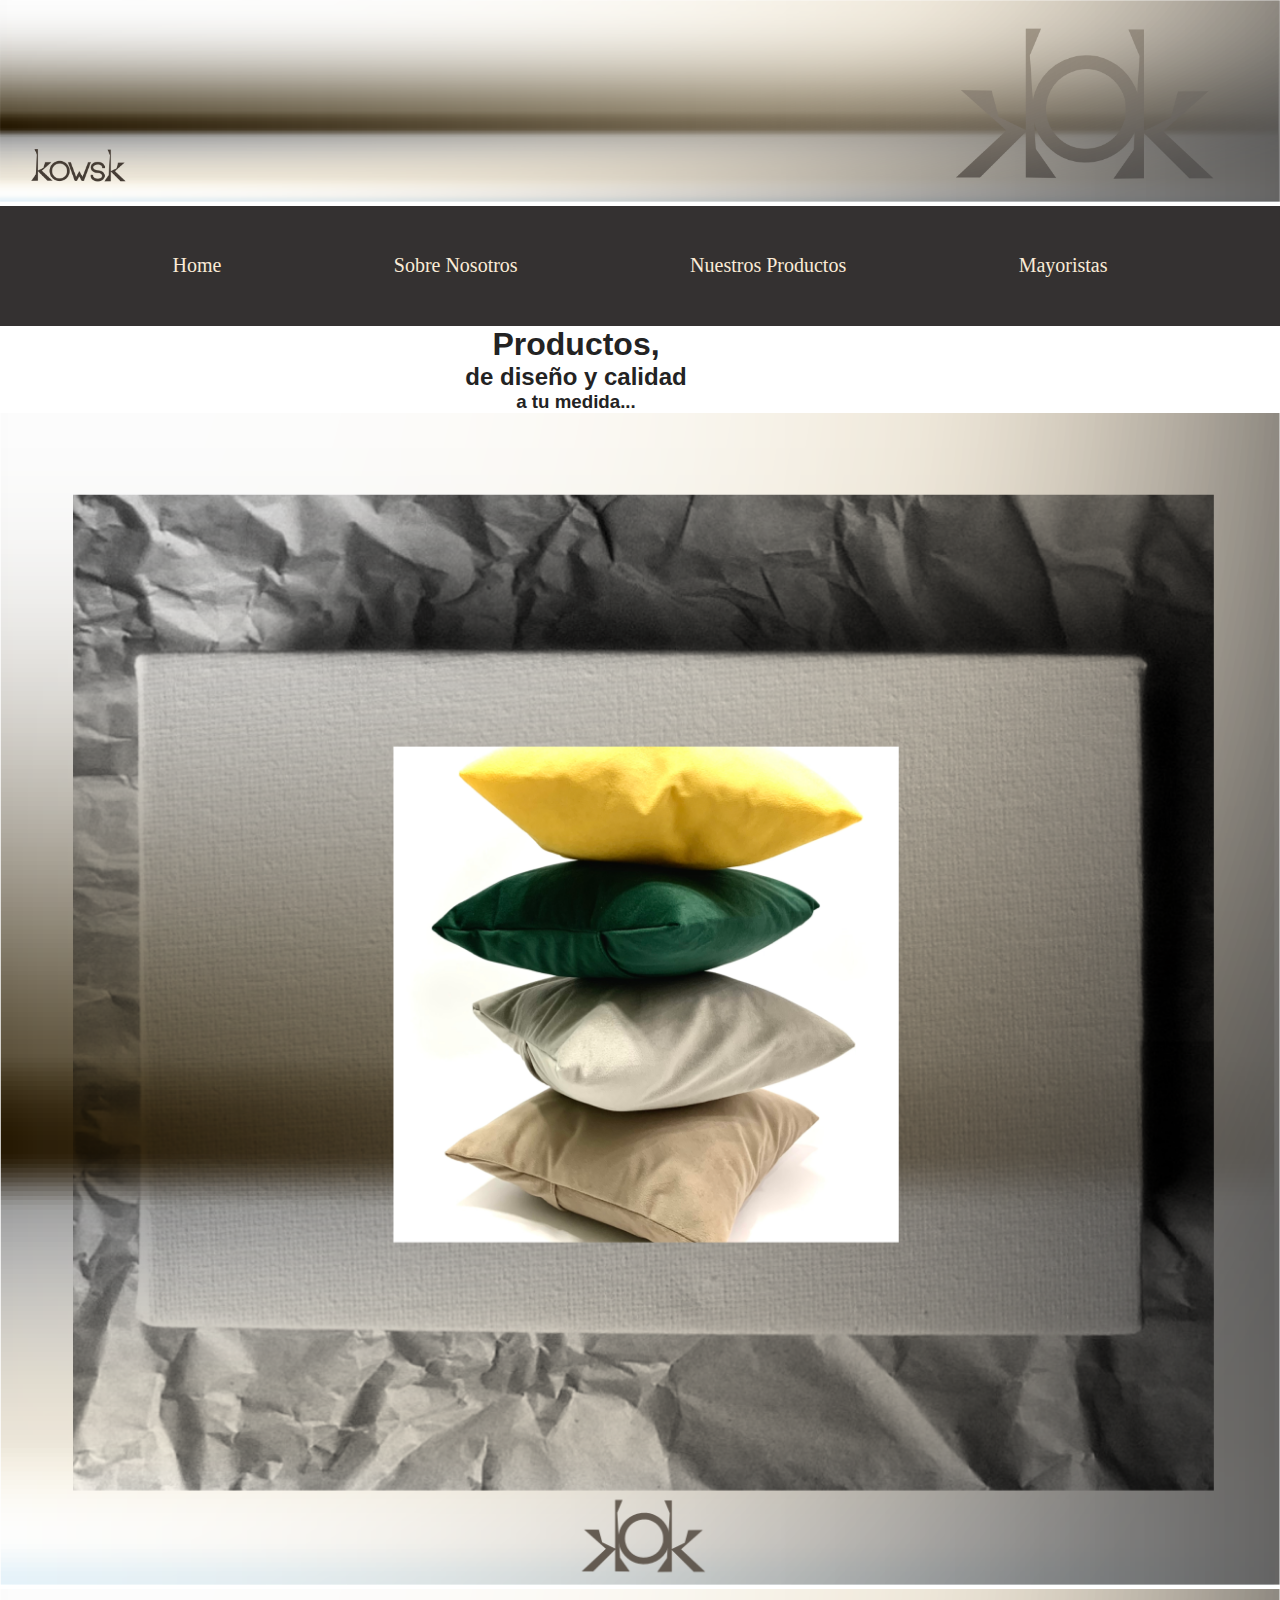
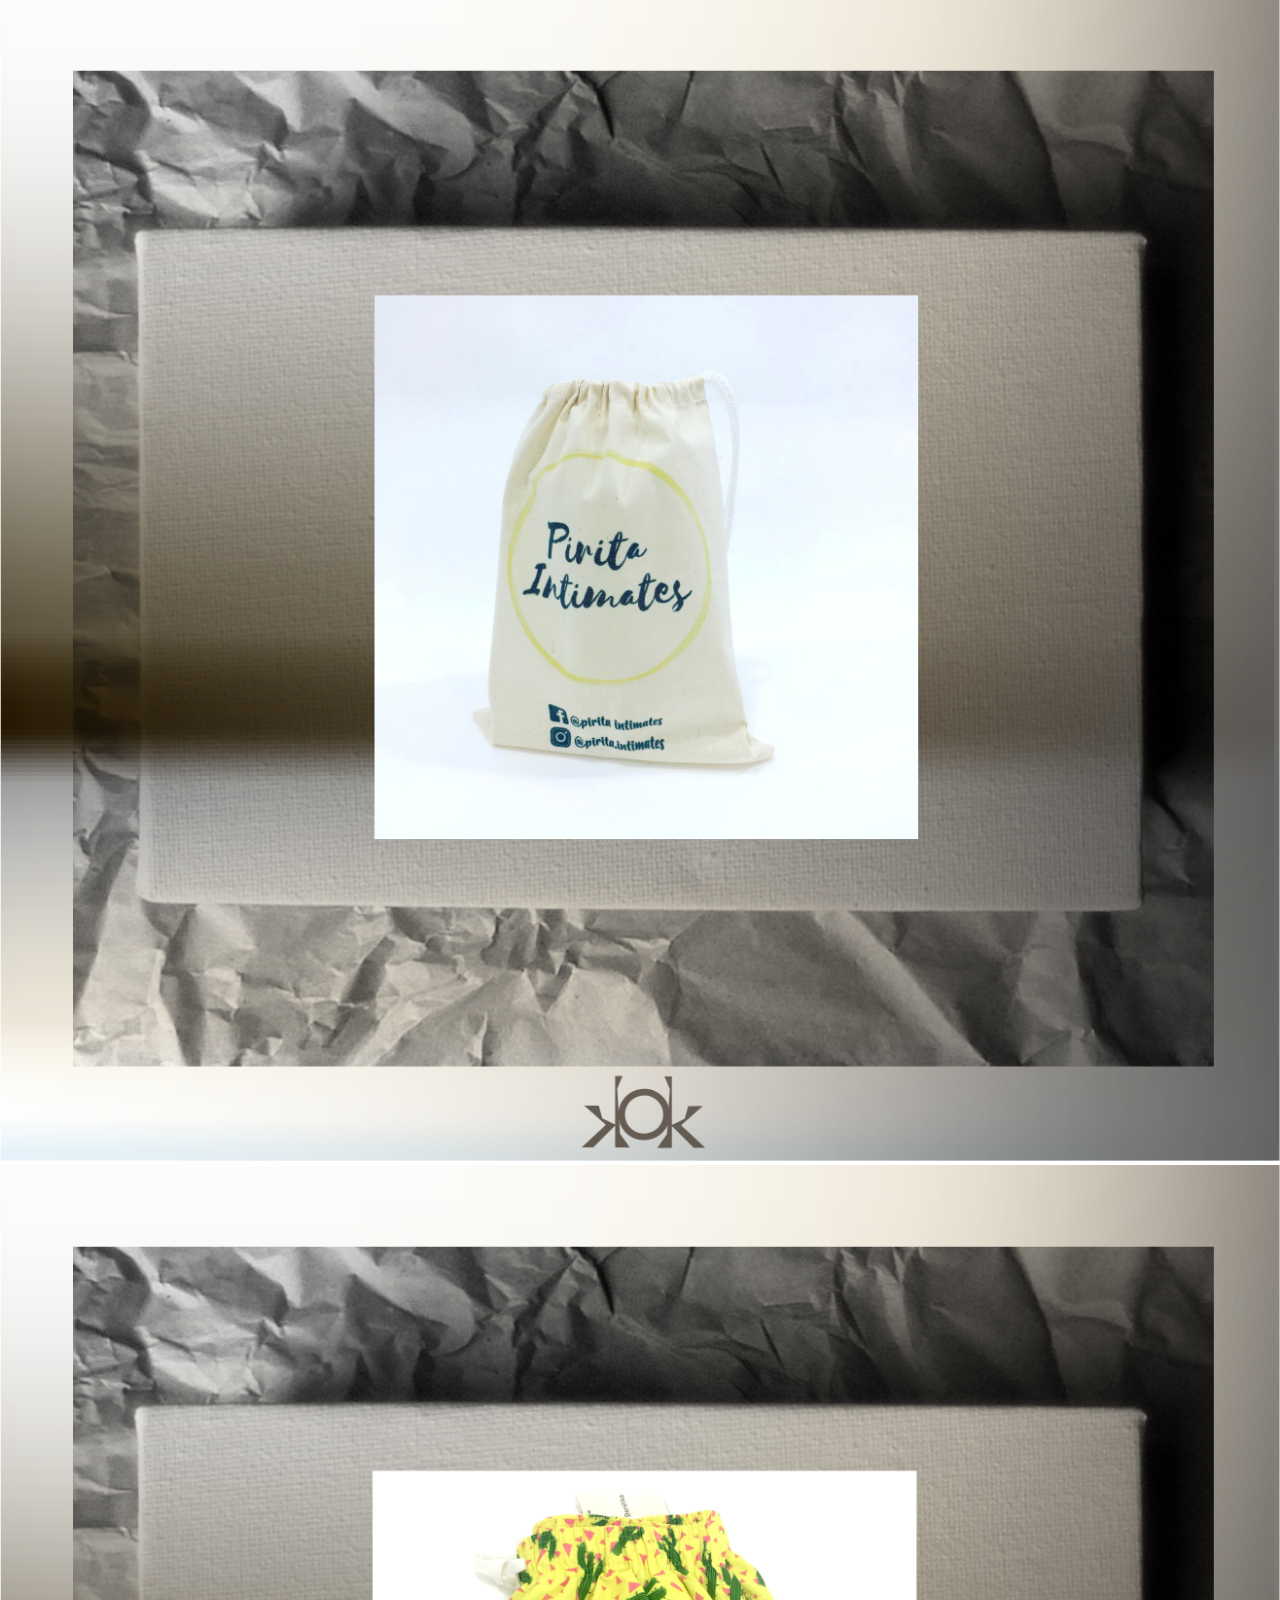
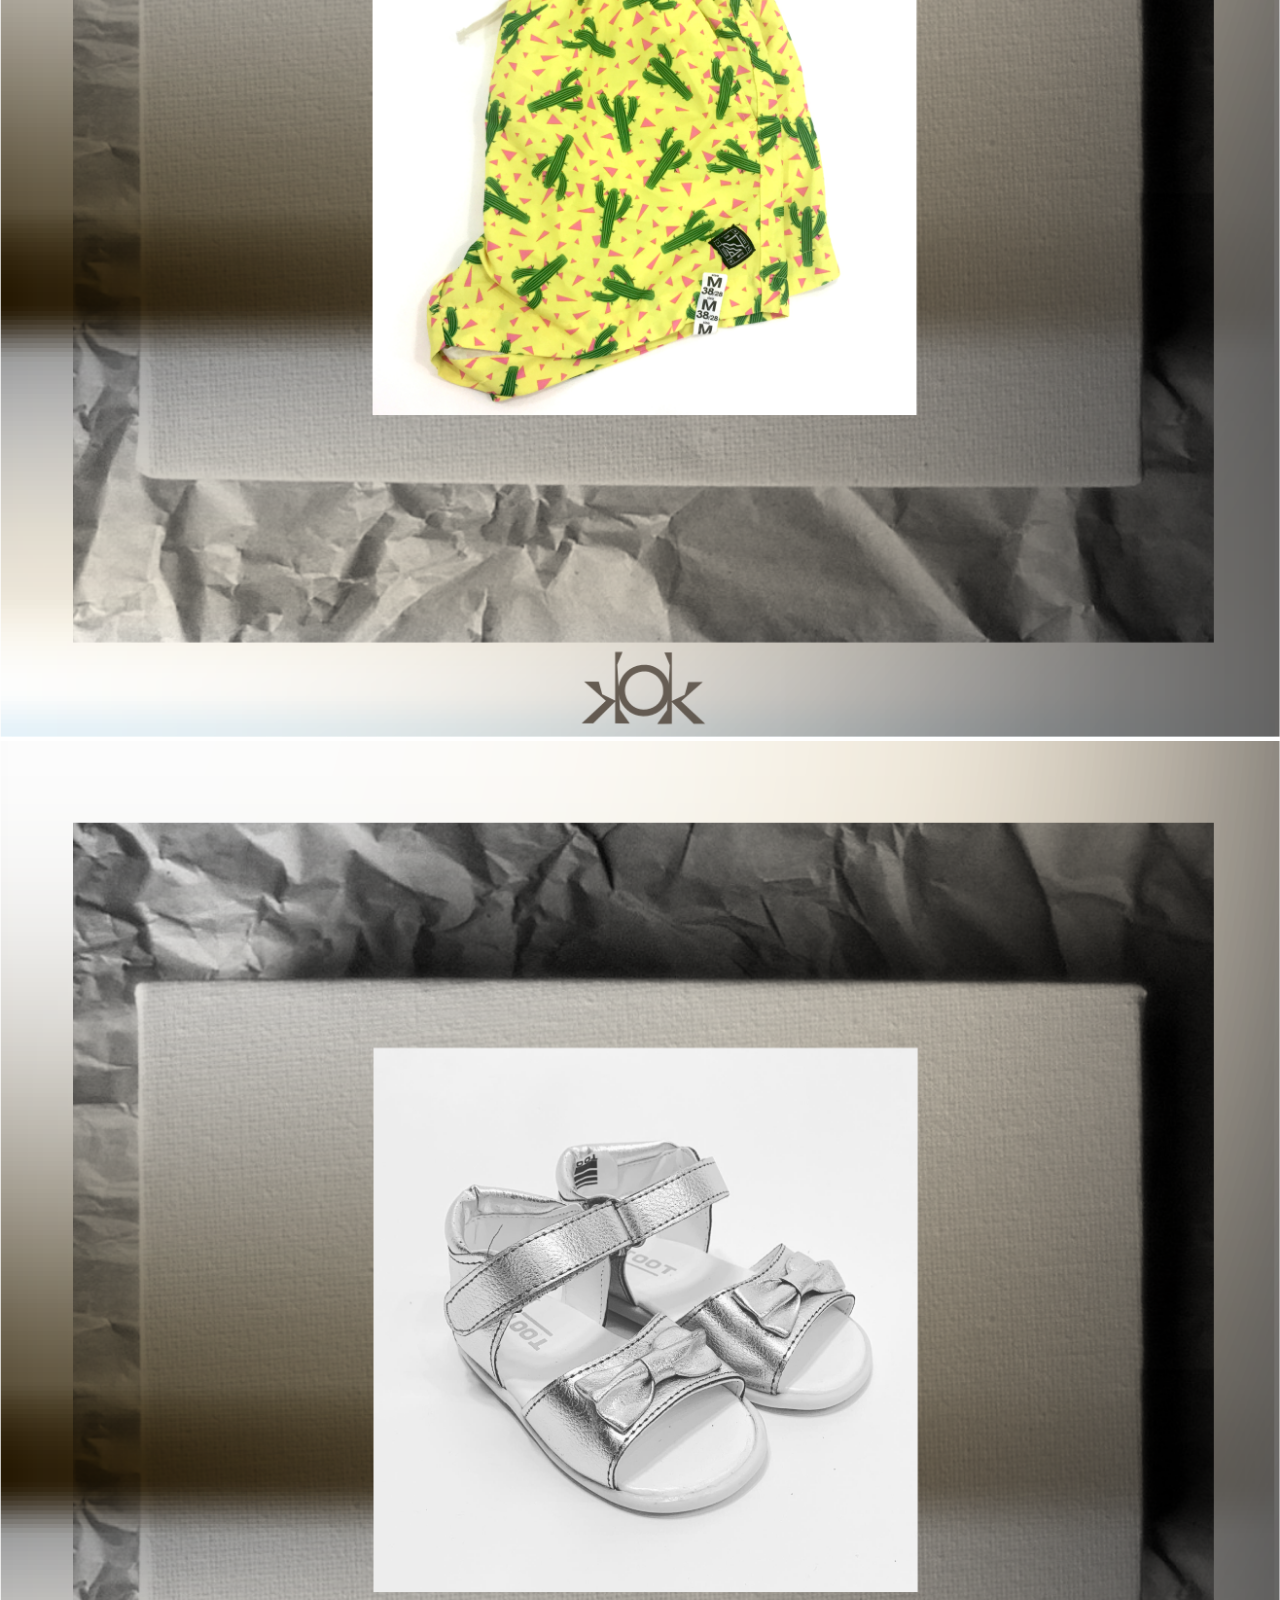
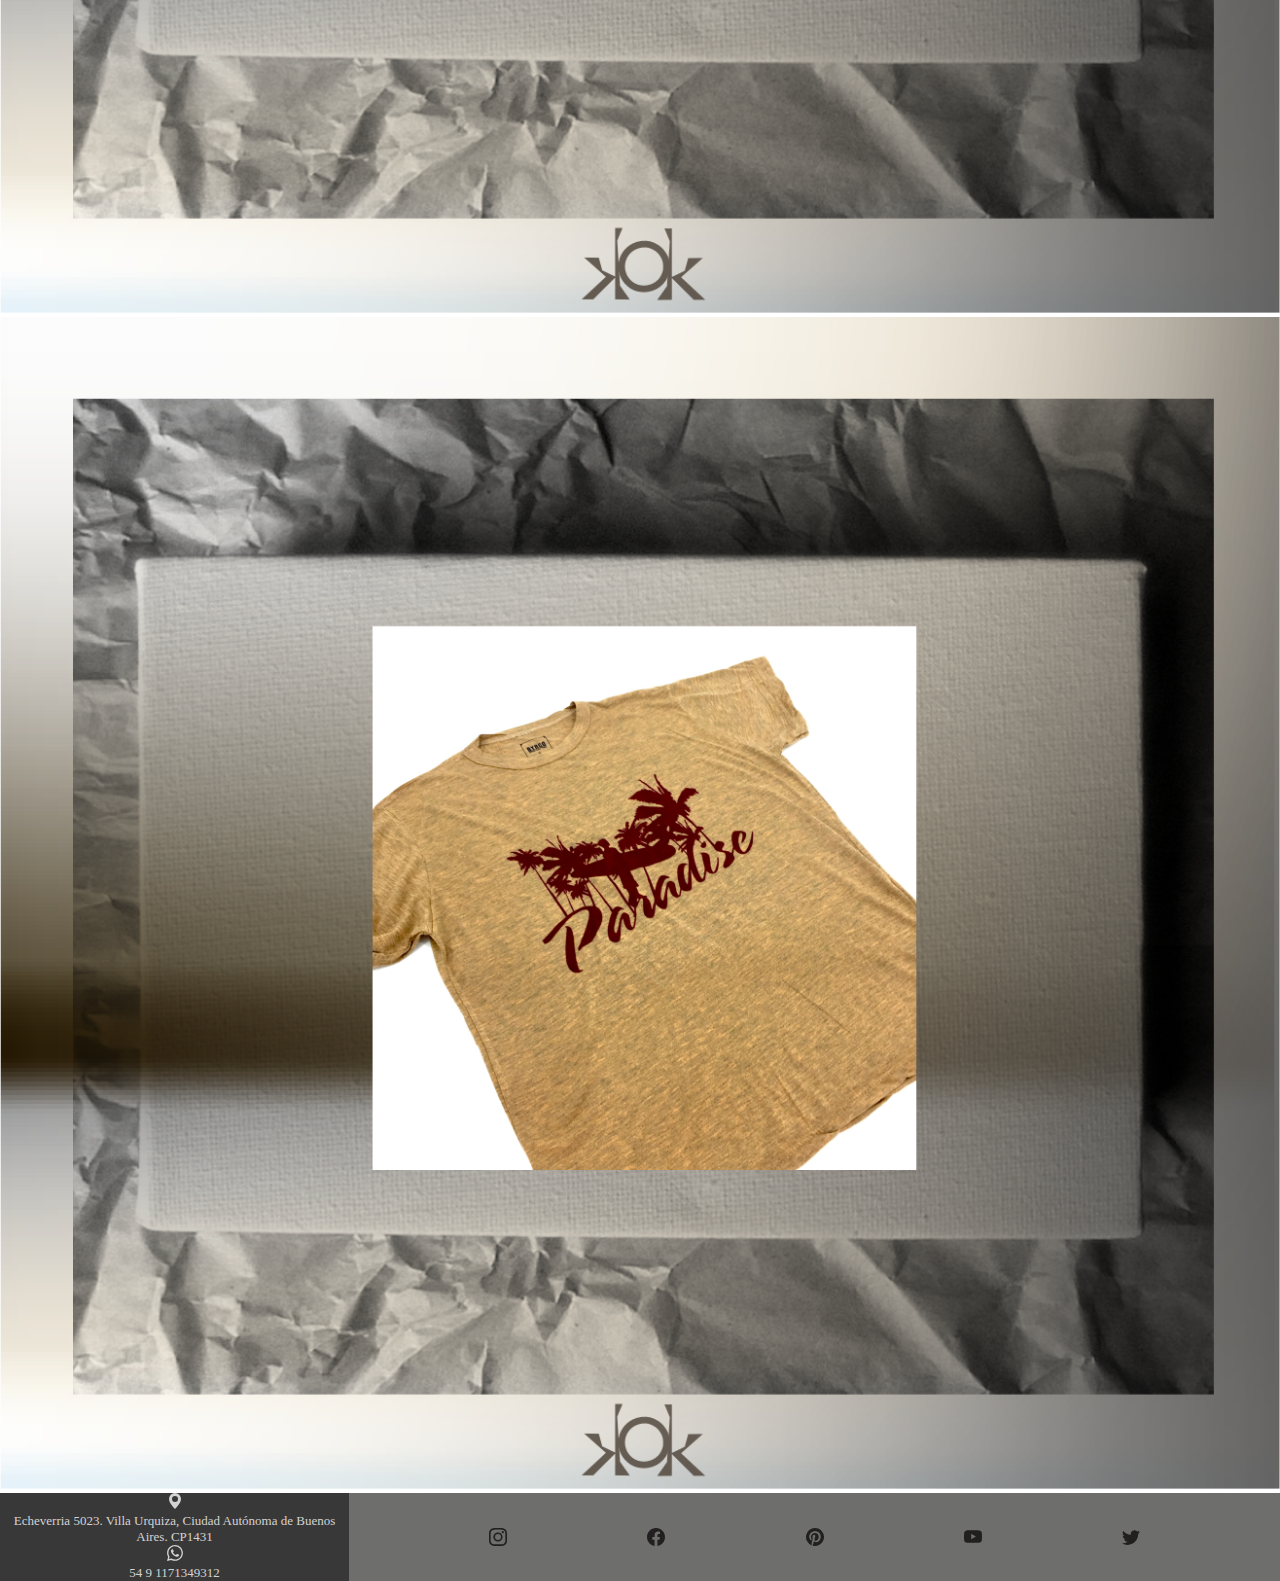
<file: Index.html>
<!DOCTYPE html>
<html lang="en">
<head>
    <meta charset="UTF-8">
    <meta http-equiv="X-UA-Compatible" content="IE=edge">
    <meta name="viewport" content="width=device-width, initial-scale=1.0">
    <title>Kowsk Productos de diseño</title>
    <link href="https://cdn.jsdelivr.net/npm/bootstrap@5.2.2/dist/css/bootstrap.min.css" rel="stylesheet" integrity="sha384-Zenh87qX5JnK2Jl0vWa8Ck2rdkQ2Bzep5IDxbcnCeuOxjzrPF/et3URy9Bv1WTRi" crossorigin="anonymous">
    <link rel="icon" href="img/favicon.ico">
    <link rel="stylesheet" href="estilo.css">
    <script src="tienda.js"></script>
</head>
<body>
    <header>
        <div>
            <img src="img/bannerheaderXL.png" alt="">

        </div>
        
    </header>

    <nav>
        <ul>

             <li> 
                <a href="index.html">Home</a> 
            </li>
            <li>
                <a href="sobre-nosotros.html">Sobre Nosotros</a>    
            </li>
            <li>
                <a href="nuestros-productos.html">Nuestros Productos</a>   
            </li>
            <li>
                <a href="mayoristas.html">Mayoristas</a> 
            </li>

        </ul>
    
    </nav>


    <main>
        <div class="containertexto1">

            <div>
                <h1 class="textoingreso"> Productos,</h1>
            </div>
    
            <div>
                <h2 class="textoingreso"> de diseño y calidad</h2>
            </div>
    
            <div>
                <h3 class="textoingreso"> a tu medida...</h3>
            </div>
         </div>    
        </div>
        <div id="carouselExampleSlidesOnly" class="carousel slide" data-bs-ride="carousel">
            <div class="carousel-inner">
              <div class="carousel-item active">
                <img src="img/slidehome1.png" class="d-block w-100" alt="...">
              </div>
              <div class="carousel-item">
                <img src="img/slidehome2.png" class="d-block w-100" alt="...">
              </div>
              <div class="carousel-item">
                <img src="img/slidehome3.png" class="d-block w-100" alt="...">
              </div>
              <div class="carousel-item">
                <img src="img/slidehome4.png" class="d-block w-100" alt="...">
              </div>
              <div class="carousel-item">
                <img src="img/sildehome5.png" class="d-block w-100" alt="...">
              </div>
            </div>
          </div> 
           
    </main>
    

        <footer>
            <div class="footer-contenido">
                <div class="footer-caja-izq">
                    <span>
                    <svg xmlns="http://www.w3.org/2000/svg" width="16" height="16" fill="rgb(211, 211, 211)" class="bi bi-geo-alt-fill" viewBox="0 0 16 16">
                        <path d="M8 16s6-5.686 6-10A6 6 0 0 0 2 6c0 4.314 6 10 6 10zm0-7a3 3 0 1 1 0-6 3 3 0 0 1 0 6z"/>
                      </svg>
                    </span>  
                    <span class="texto-footer-izq">
                        <p> Echeverria 5023. Villa Urquiza, Ciudad Autónoma de Buenos Aires. CP1431</p>
                    </span>
                    <span>
                        <svg xmlns="http://www.w3.org/2000/svg" width="16" height="16" fill="rgb(211, 211, 211)" class="bi bi-whatsapp" viewBox="0 0 16 16">
                            <path d="M13.601 2.326A7.854 7.854 0 0 0 7.994 0C3.627 0 .068 3.558.064 7.926c0 1.399.366 2.76 1.057 3.965L0 16l4.204-1.102a7.933 7.933 0 0 0 3.79.965h.004c4.368 0 7.926-3.558 7.93-7.93A7.898 7.898 0 0 0 13.6 2.326zM7.994 14.521a6.573 6.573 0 0 1-3.356-.92l-.24-.144-2.494.654.666-2.433-.156-.251a6.56 6.56 0 0 1-1.007-3.505c0-3.626 2.957-6.584 6.591-6.584a6.56 6.56 0 0 1 4.66 1.931 6.557 6.557 0 0 1 1.928 4.66c-.004 3.639-2.961 6.592-6.592 6.592zm3.615-4.934c-.197-.099-1.17-.578-1.353-.646-.182-.065-.315-.099-.445.099-.133.197-.513.646-.627.775-.114.133-.232.148-.43.05-.197-.1-.836-.308-1.592-.985-.59-.525-.985-1.175-1.103-1.372-.114-.198-.011-.304.088-.403.087-.088.197-.232.296-.346.1-.114.133-.198.198-.33.065-.134.034-.248-.015-.347-.05-.099-.445-1.076-.612-1.47-.16-.389-.323-.335-.445-.34-.114-.007-.247-.007-.38-.007a.729.729 0 0 0-.529.247c-.182.198-.691.677-.691 1.654 0 .977.71 1.916.81 2.049.098.133 1.394 2.132 3.383 2.992.47.205.84.326 1.129.418.475.152.904.129 1.246.08.38-.058 1.171-.48 1.338-.943.164-.464.164-.86.114-.943-.049-.084-.182-.133-.38-.232z"/>
                          </svg>
                        </span>  
                        <span class="texto-footer-izq">
                            <p> 54 9 1171349312</p>
                        </span>
                </div>        
                <div class="social-iconos">
                            <svg xmlns="http://www.w3.org/2000/svg" width="18" height="18" fill="rgb(33, 31, 31)" class="bi bi-instagram" viewBox="0 0 16 16">
                                <path d="M8 0C5.829 0 5.556.01 4.703.048 3.85.088 3.269.222 2.76.42a3.917 3.917 0 0 0-1.417.923A3.927 3.927 0 0 0 .42 2.76C.222 3.268.087 3.85.048 4.7.01 5.555 0 5.827 0 8.001c0 2.172.01 2.444.048 3.297.04.852.174 1.433.372 1.942.205.526.478.972.923 1.417.444.445.89.719 1.416.923.51.198 1.09.333 1.942.372C5.555 15.99 5.827 16 8 16s2.444-.01 3.298-.048c.851-.04 1.434-.174 1.943-.372a3.916 3.916 0 0 0 1.416-.923c.445-.445.718-.891.923-1.417.197-.509.332-1.09.372-1.942C15.99 10.445 16 10.173 16 8s-.01-2.445-.048-3.299c-.04-.851-.175-1.433-.372-1.941a3.926 3.926 0 0 0-.923-1.417A3.911 3.911 0 0 0 13.24.42c-.51-.198-1.092-.333-1.943-.372C10.443.01 10.172 0 7.998 0h.003zm-.717 1.442h.718c2.136 0 2.389.007 3.232.046.78.035 1.204.166 1.486.275.373.145.64.319.92.599.28.28.453.546.598.92.11.281.24.705.275 1.485.039.843.047 1.096.047 3.231s-.008 2.389-.047 3.232c-.035.78-.166 1.203-.275 1.485a2.47 2.47 0 0 1-.599.919c-.28.28-.546.453-.92.598-.28.11-.704.24-1.485.276-.843.038-1.096.047-3.232.047s-2.39-.009-3.233-.047c-.78-.036-1.203-.166-1.485-.276a2.478 2.478 0 0 1-.92-.598 2.48 2.48 0 0 1-.6-.92c-.109-.281-.24-.705-.275-1.485-.038-.843-.046-1.096-.046-3.233 0-2.136.008-2.388.046-3.231.036-.78.166-1.204.276-1.486.145-.373.319-.64.599-.92.28-.28.546-.453.92-.598.282-.11.705-.24 1.485-.276.738-.034 1.024-.044 2.515-.045v.002zm4.988 1.328a.96.96 0 1 0 0 1.92.96.96 0 0 0 0-1.92zm-4.27 1.122a4.109 4.109 0 1 0 0 8.217 4.109 4.109 0 0 0 0-8.217zm0 1.441a2.667 2.667 0 1 1 0 5.334 2.667 2.667 0 0 1 0-5.334z"/>
                              </svg>
    
                              <svg xmlns="http://www.w3.org/2000/svg" width="18" height="18" fill="rgb(33, 31, 31)" class="bi bi-facebook" viewBox="0 0 16 16">
                                <path d="M16 8.049c0-4.446-3.582-8.05-8-8.05C3.58 0-.002 3.603-.002 8.05c0 4.017 2.926 7.347 6.75 7.951v-5.625h-2.03V8.05H6.75V6.275c0-2.017 1.195-3.131 3.022-3.131.876 0 1.791.157 1.791.157v1.98h-1.009c-.993 0-1.303.621-1.303 1.258v1.51h2.218l-.354 2.326H9.25V16c3.824-.604 6.75-3.934 6.75-7.951z"/>
                              </svg>
    
                              <svg xmlns="http://www.w3.org/2000/svg" width="18" height="18" fill="rgb(33, 31, 31)" class="bi bi-pinterest" viewBox="0 0 16 16">
                                <path d="M8 0a8 8 0 0 0-2.915 15.452c-.07-.633-.134-1.606.027-2.297.146-.625.938-3.977.938-3.977s-.239-.479-.239-1.187c0-1.113.645-1.943 1.448-1.943.682 0 1.012.512 1.012 1.127 0 .686-.437 1.712-.663 2.663-.188.796.4 1.446 1.185 1.446 1.422 0 2.515-1.5 2.515-3.664 0-1.915-1.377-3.254-3.342-3.254-2.276 0-3.612 1.707-3.612 3.471 0 .688.265 1.425.595 1.826a.24.24 0 0 1 .056.23c-.061.252-.196.796-.222.907-.035.146-.116.177-.268.107-1-.465-1.624-1.926-1.624-3.1 0-2.523 1.834-4.84 5.286-4.84 2.775 0 4.932 1.977 4.932 4.62 0 2.757-1.739 4.976-4.151 4.976-.811 0-1.573-.421-1.834-.919l-.498 1.902c-.181.695-.669 1.566-.995 2.097A8 8 0 1 0 8 0z"/>
                              </svg>
    
                              <svg xmlns="http://www.w3.org/2000/svg" width="18" height="18" fill="rgb(33, 31, 31)" class="bi bi-youtube" viewBox="0 0 16 16">
                                <path d="M8.051 1.999h.089c.822.003 4.987.033 6.11.335a2.01 2.01 0 0 1 1.415 1.42c.101.38.172.883.22 1.402l.01.104.022.26.008.104c.065.914.073 1.77.074 1.957v.075c-.001.194-.01 1.108-.082 2.06l-.008.105-.009.104c-.05.572-.124 1.14-.235 1.558a2.007 2.007 0 0 1-1.415 1.42c-1.16.312-5.569.334-6.18.335h-.142c-.309 0-1.587-.006-2.927-.052l-.17-.006-.087-.004-.171-.007-.171-.007c-1.11-.049-2.167-.128-2.654-.26a2.007 2.007 0 0 1-1.415-1.419c-.111-.417-.185-.986-.235-1.558L.09 9.82l-.008-.104A31.4 31.4 0 0 1 0 7.68v-.123c.002-.215.01-.958.064-1.778l.007-.103.003-.052.008-.104.022-.26.01-.104c.048-.519.119-1.023.22-1.402a2.007 2.007 0 0 1 1.415-1.42c.487-.13 1.544-.21 2.654-.26l.17-.007.172-.006.086-.003.171-.007A99.788 99.788 0 0 1 7.858 2h.193zM6.4 5.209v4.818l4.157-2.408L6.4 5.209z"/>
                              </svg>
    
                              <svg xmlns="http://www.w3.org/2000/svg" width="18" height="18" fill="rgb(33, 31, 31)" class="bi bi-twitter" viewBox="0 0 16 16">
                                <path d="M5.026 15c6.038 0 9.341-5.003 9.341-9.334 0-.14 0-.282-.006-.422A6.685 6.685 0 0 0 16 3.542a6.658 6.658 0 0 1-1.889.518 3.301 3.301 0 0 0 1.447-1.817 6.533 6.533 0 0 1-2.087.793A3.286 3.286 0 0 0 7.875 6.03a9.325 9.325 0 0 1-6.767-3.429 3.289 3.289 0 0 0 1.018 4.382A3.323 3.323 0 0 1 .64 6.575v.045a3.288 3.288 0 0 0 2.632 3.218 3.203 3.203 0 0 1-.865.115 3.23 3.23 0 0 1-.614-.057 3.283 3.283 0 0 0 3.067 2.277A6.588 6.588 0 0 1 .78 13.58a6.32 6.32 0 0 1-.78-.045A9.344 9.344 0 0 0 5.026 15z"/>
                              </svg>
                </div>
            </div>
        </footer>
<script src="tienda.js"></script>

<script src="https://cdn.jsdelivr.net/npm/bootstrap@5.2.2/dist/js/bootstrap.bundle.min.js" integrity="sha384-OERcA2EqjJCMA+/3y+gxIOqMEjwtxJY7qPCqsdltbNJuaOe923+mo//f6V8Qbsw3" crossorigin="anonymous"></script> 

</body>
</html>
</file>
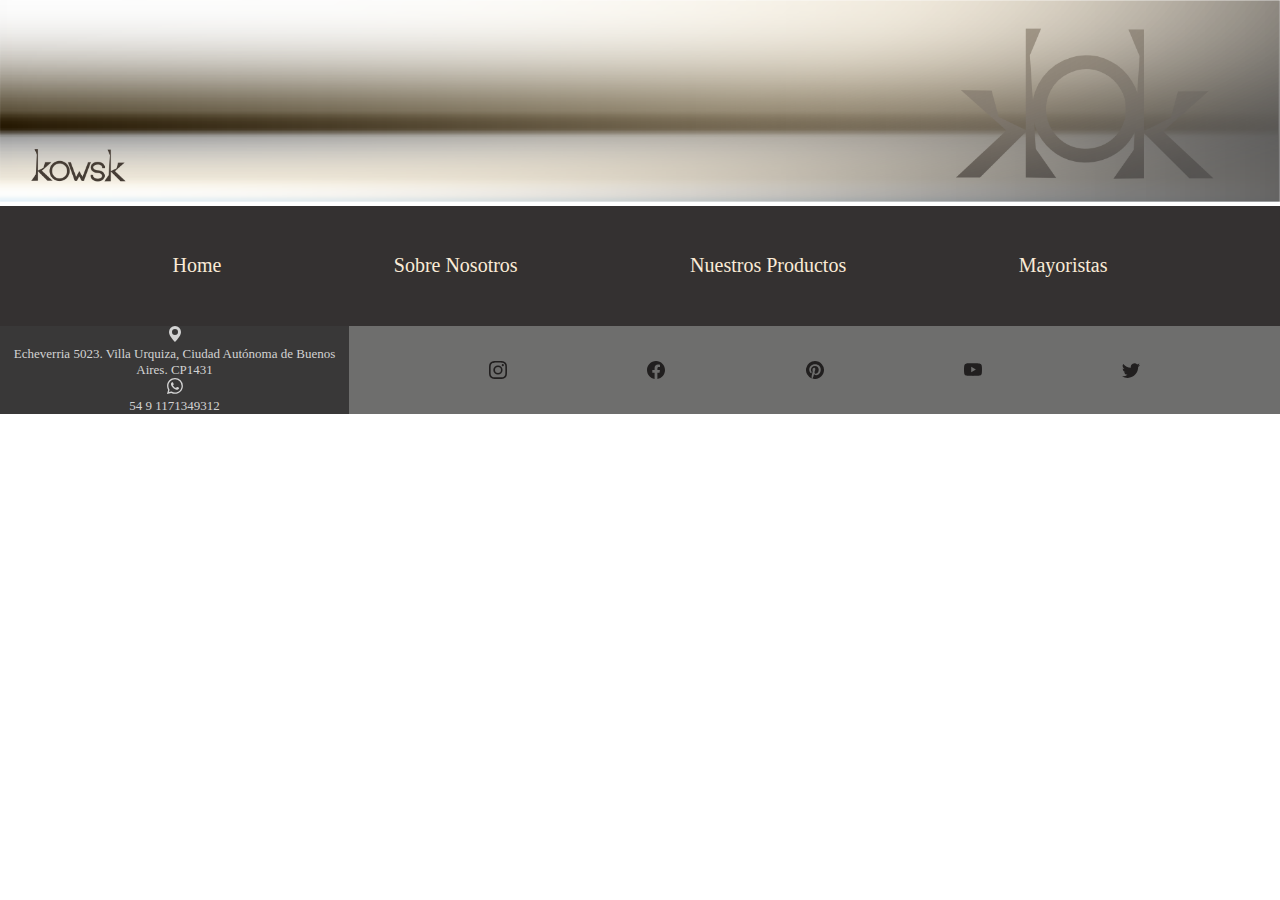
<file: mayoristas.html>
<!DOCTYPE html>
<html lang="en">
<head>
    <meta charset="UTF-8">
    <meta http-equiv="X-UA-Compatible" content="IE=edge">
    <meta name="viewport" content="width=device-width, initial-scale=1.0">
    <title>Kowsk Productos de diseño</title>
    <link href="https://cdn.jsdelivr.net/npm/bootstrap@5.2.2/dist/css/bootstrap.min.css" rel="stylesheet" integrity="sha384-Zenh87qX5JnK2Jl0vWa8Ck2rdkQ2Bzep5IDxbcnCeuOxjzrPF/et3URy9Bv1WTRi" crossorigin="anonymous">
    <link rel="icon" href="img/favicon.ico">
    <link rel="stylesheet" href="estilo.css">
    <script src="tienda.js"></script>
</head>
<body>
    <header>
        <div>
            <img src="img/bannerheaderXL.png" alt="">

        </div>
        
    </header>

    <nav>
        <ul>

             <li> 
                <a href="index.html">Home</a> 
            </li>
            <li>
                <a href="sobre-nosotros.html">Sobre Nosotros</a>    
            </li>
            <li>
                <a href="nuestros-productos.html">Nuestros Productos</a>   
            </li>
            <li>
                <a href="mayoristas.html">Mayoristas</a> 
            </li>

        </ul>
    
    </nav>


    <main>
       





           
    </main>
    

        <footer>
            <div class="footer-contenido">
                <div class="footer-caja-izq">
                    <span>
                    <svg xmlns="http://www.w3.org/2000/svg" width="16" height="16" fill="rgb(211, 211, 211)" class="bi bi-geo-alt-fill" viewBox="0 0 16 16">
                        <path d="M8 16s6-5.686 6-10A6 6 0 0 0 2 6c0 4.314 6 10 6 10zm0-7a3 3 0 1 1 0-6 3 3 0 0 1 0 6z"/>
                      </svg>
                    </span>  
                    <span class="texto-footer-izq">
                        <p> Echeverria 5023. Villa Urquiza, Ciudad Autónoma de Buenos Aires. CP1431</p>
                    </span>
                    <span>
                        <svg xmlns="http://www.w3.org/2000/svg" width="16" height="16" fill="rgb(211, 211, 211)" class="bi bi-whatsapp" viewBox="0 0 16 16">
                            <path d="M13.601 2.326A7.854 7.854 0 0 0 7.994 0C3.627 0 .068 3.558.064 7.926c0 1.399.366 2.76 1.057 3.965L0 16l4.204-1.102a7.933 7.933 0 0 0 3.79.965h.004c4.368 0 7.926-3.558 7.93-7.93A7.898 7.898 0 0 0 13.6 2.326zM7.994 14.521a6.573 6.573 0 0 1-3.356-.92l-.24-.144-2.494.654.666-2.433-.156-.251a6.56 6.56 0 0 1-1.007-3.505c0-3.626 2.957-6.584 6.591-6.584a6.56 6.56 0 0 1 4.66 1.931 6.557 6.557 0 0 1 1.928 4.66c-.004 3.639-2.961 6.592-6.592 6.592zm3.615-4.934c-.197-.099-1.17-.578-1.353-.646-.182-.065-.315-.099-.445.099-.133.197-.513.646-.627.775-.114.133-.232.148-.43.05-.197-.1-.836-.308-1.592-.985-.59-.525-.985-1.175-1.103-1.372-.114-.198-.011-.304.088-.403.087-.088.197-.232.296-.346.1-.114.133-.198.198-.33.065-.134.034-.248-.015-.347-.05-.099-.445-1.076-.612-1.47-.16-.389-.323-.335-.445-.34-.114-.007-.247-.007-.38-.007a.729.729 0 0 0-.529.247c-.182.198-.691.677-.691 1.654 0 .977.71 1.916.81 2.049.098.133 1.394 2.132 3.383 2.992.47.205.84.326 1.129.418.475.152.904.129 1.246.08.38-.058 1.171-.48 1.338-.943.164-.464.164-.86.114-.943-.049-.084-.182-.133-.38-.232z"/>
                          </svg>
                        </span>  
                        <span class="texto-footer-izq">
                            <p> 54 9 1171349312</p>
                        </span>
                </div>        
                <div class="social-iconos">
                            <svg xmlns="http://www.w3.org/2000/svg" width="18" height="18" fill="rgb(33, 31, 31)" class="bi bi-instagram" viewBox="0 0 16 16">
                                <path d="M8 0C5.829 0 5.556.01 4.703.048 3.85.088 3.269.222 2.76.42a3.917 3.917 0 0 0-1.417.923A3.927 3.927 0 0 0 .42 2.76C.222 3.268.087 3.85.048 4.7.01 5.555 0 5.827 0 8.001c0 2.172.01 2.444.048 3.297.04.852.174 1.433.372 1.942.205.526.478.972.923 1.417.444.445.89.719 1.416.923.51.198 1.09.333 1.942.372C5.555 15.99 5.827 16 8 16s2.444-.01 3.298-.048c.851-.04 1.434-.174 1.943-.372a3.916 3.916 0 0 0 1.416-.923c.445-.445.718-.891.923-1.417.197-.509.332-1.09.372-1.942C15.99 10.445 16 10.173 16 8s-.01-2.445-.048-3.299c-.04-.851-.175-1.433-.372-1.941a3.926 3.926 0 0 0-.923-1.417A3.911 3.911 0 0 0 13.24.42c-.51-.198-1.092-.333-1.943-.372C10.443.01 10.172 0 7.998 0h.003zm-.717 1.442h.718c2.136 0 2.389.007 3.232.046.78.035 1.204.166 1.486.275.373.145.64.319.92.599.28.28.453.546.598.92.11.281.24.705.275 1.485.039.843.047 1.096.047 3.231s-.008 2.389-.047 3.232c-.035.78-.166 1.203-.275 1.485a2.47 2.47 0 0 1-.599.919c-.28.28-.546.453-.92.598-.28.11-.704.24-1.485.276-.843.038-1.096.047-3.232.047s-2.39-.009-3.233-.047c-.78-.036-1.203-.166-1.485-.276a2.478 2.478 0 0 1-.92-.598 2.48 2.48 0 0 1-.6-.92c-.109-.281-.24-.705-.275-1.485-.038-.843-.046-1.096-.046-3.233 0-2.136.008-2.388.046-3.231.036-.78.166-1.204.276-1.486.145-.373.319-.64.599-.92.28-.28.546-.453.92-.598.282-.11.705-.24 1.485-.276.738-.034 1.024-.044 2.515-.045v.002zm4.988 1.328a.96.96 0 1 0 0 1.92.96.96 0 0 0 0-1.92zm-4.27 1.122a4.109 4.109 0 1 0 0 8.217 4.109 4.109 0 0 0 0-8.217zm0 1.441a2.667 2.667 0 1 1 0 5.334 2.667 2.667 0 0 1 0-5.334z"/>
                              </svg>
    
                              <svg xmlns="http://www.w3.org/2000/svg" width="18" height="18" fill="rgb(33, 31, 31)" class="bi bi-facebook" viewBox="0 0 16 16">
                                <path d="M16 8.049c0-4.446-3.582-8.05-8-8.05C3.58 0-.002 3.603-.002 8.05c0 4.017 2.926 7.347 6.75 7.951v-5.625h-2.03V8.05H6.75V6.275c0-2.017 1.195-3.131 3.022-3.131.876 0 1.791.157 1.791.157v1.98h-1.009c-.993 0-1.303.621-1.303 1.258v1.51h2.218l-.354 2.326H9.25V16c3.824-.604 6.75-3.934 6.75-7.951z"/>
                              </svg>
    
                              <svg xmlns="http://www.w3.org/2000/svg" width="18" height="18" fill="rgb(33, 31, 31)" class="bi bi-pinterest" viewBox="0 0 16 16">
                                <path d="M8 0a8 8 0 0 0-2.915 15.452c-.07-.633-.134-1.606.027-2.297.146-.625.938-3.977.938-3.977s-.239-.479-.239-1.187c0-1.113.645-1.943 1.448-1.943.682 0 1.012.512 1.012 1.127 0 .686-.437 1.712-.663 2.663-.188.796.4 1.446 1.185 1.446 1.422 0 2.515-1.5 2.515-3.664 0-1.915-1.377-3.254-3.342-3.254-2.276 0-3.612 1.707-3.612 3.471 0 .688.265 1.425.595 1.826a.24.24 0 0 1 .056.23c-.061.252-.196.796-.222.907-.035.146-.116.177-.268.107-1-.465-1.624-1.926-1.624-3.1 0-2.523 1.834-4.84 5.286-4.84 2.775 0 4.932 1.977 4.932 4.62 0 2.757-1.739 4.976-4.151 4.976-.811 0-1.573-.421-1.834-.919l-.498 1.902c-.181.695-.669 1.566-.995 2.097A8 8 0 1 0 8 0z"/>
                              </svg>
    
                              <svg xmlns="http://www.w3.org/2000/svg" width="18" height="18" fill="rgb(33, 31, 31)" class="bi bi-youtube" viewBox="0 0 16 16">
                                <path d="M8.051 1.999h.089c.822.003 4.987.033 6.11.335a2.01 2.01 0 0 1 1.415 1.42c.101.38.172.883.22 1.402l.01.104.022.26.008.104c.065.914.073 1.77.074 1.957v.075c-.001.194-.01 1.108-.082 2.06l-.008.105-.009.104c-.05.572-.124 1.14-.235 1.558a2.007 2.007 0 0 1-1.415 1.42c-1.16.312-5.569.334-6.18.335h-.142c-.309 0-1.587-.006-2.927-.052l-.17-.006-.087-.004-.171-.007-.171-.007c-1.11-.049-2.167-.128-2.654-.26a2.007 2.007 0 0 1-1.415-1.419c-.111-.417-.185-.986-.235-1.558L.09 9.82l-.008-.104A31.4 31.4 0 0 1 0 7.68v-.123c.002-.215.01-.958.064-1.778l.007-.103.003-.052.008-.104.022-.26.01-.104c.048-.519.119-1.023.22-1.402a2.007 2.007 0 0 1 1.415-1.42c.487-.13 1.544-.21 2.654-.26l.17-.007.172-.006.086-.003.171-.007A99.788 99.788 0 0 1 7.858 2h.193zM6.4 5.209v4.818l4.157-2.408L6.4 5.209z"/>
                              </svg>
    
                              <svg xmlns="http://www.w3.org/2000/svg" width="18" height="18" fill="rgb(33, 31, 31)" class="bi bi-twitter" viewBox="0 0 16 16">
                                <path d="M5.026 15c6.038 0 9.341-5.003 9.341-9.334 0-.14 0-.282-.006-.422A6.685 6.685 0 0 0 16 3.542a6.658 6.658 0 0 1-1.889.518 3.301 3.301 0 0 0 1.447-1.817 6.533 6.533 0 0 1-2.087.793A3.286 3.286 0 0 0 7.875 6.03a9.325 9.325 0 0 1-6.767-3.429 3.289 3.289 0 0 0 1.018 4.382A3.323 3.323 0 0 1 .64 6.575v.045a3.288 3.288 0 0 0 2.632 3.218 3.203 3.203 0 0 1-.865.115 3.23 3.23 0 0 1-.614-.057 3.283 3.283 0 0 0 3.067 2.277A6.588 6.588 0 0 1 .78 13.58a6.32 6.32 0 0 1-.78-.045A9.344 9.344 0 0 0 5.026 15z"/>
                              </svg>
                </div>
            </div>
        </footer>
<script src="tienda.js"></script>
<script src="https://cdn.jsdelivr.net/npm/bootstrap@5.2.2/dist/js/bootstrap.bundle.min.js" integrity="sha384-OERcA2EqjJCMA+/3y+gxIOqMEjwtxJY7qPCqsdltbNJuaOe923+mo//f6V8Qbsw3" crossorigin="anonymous"></script> 

</body>
</html>
</file>
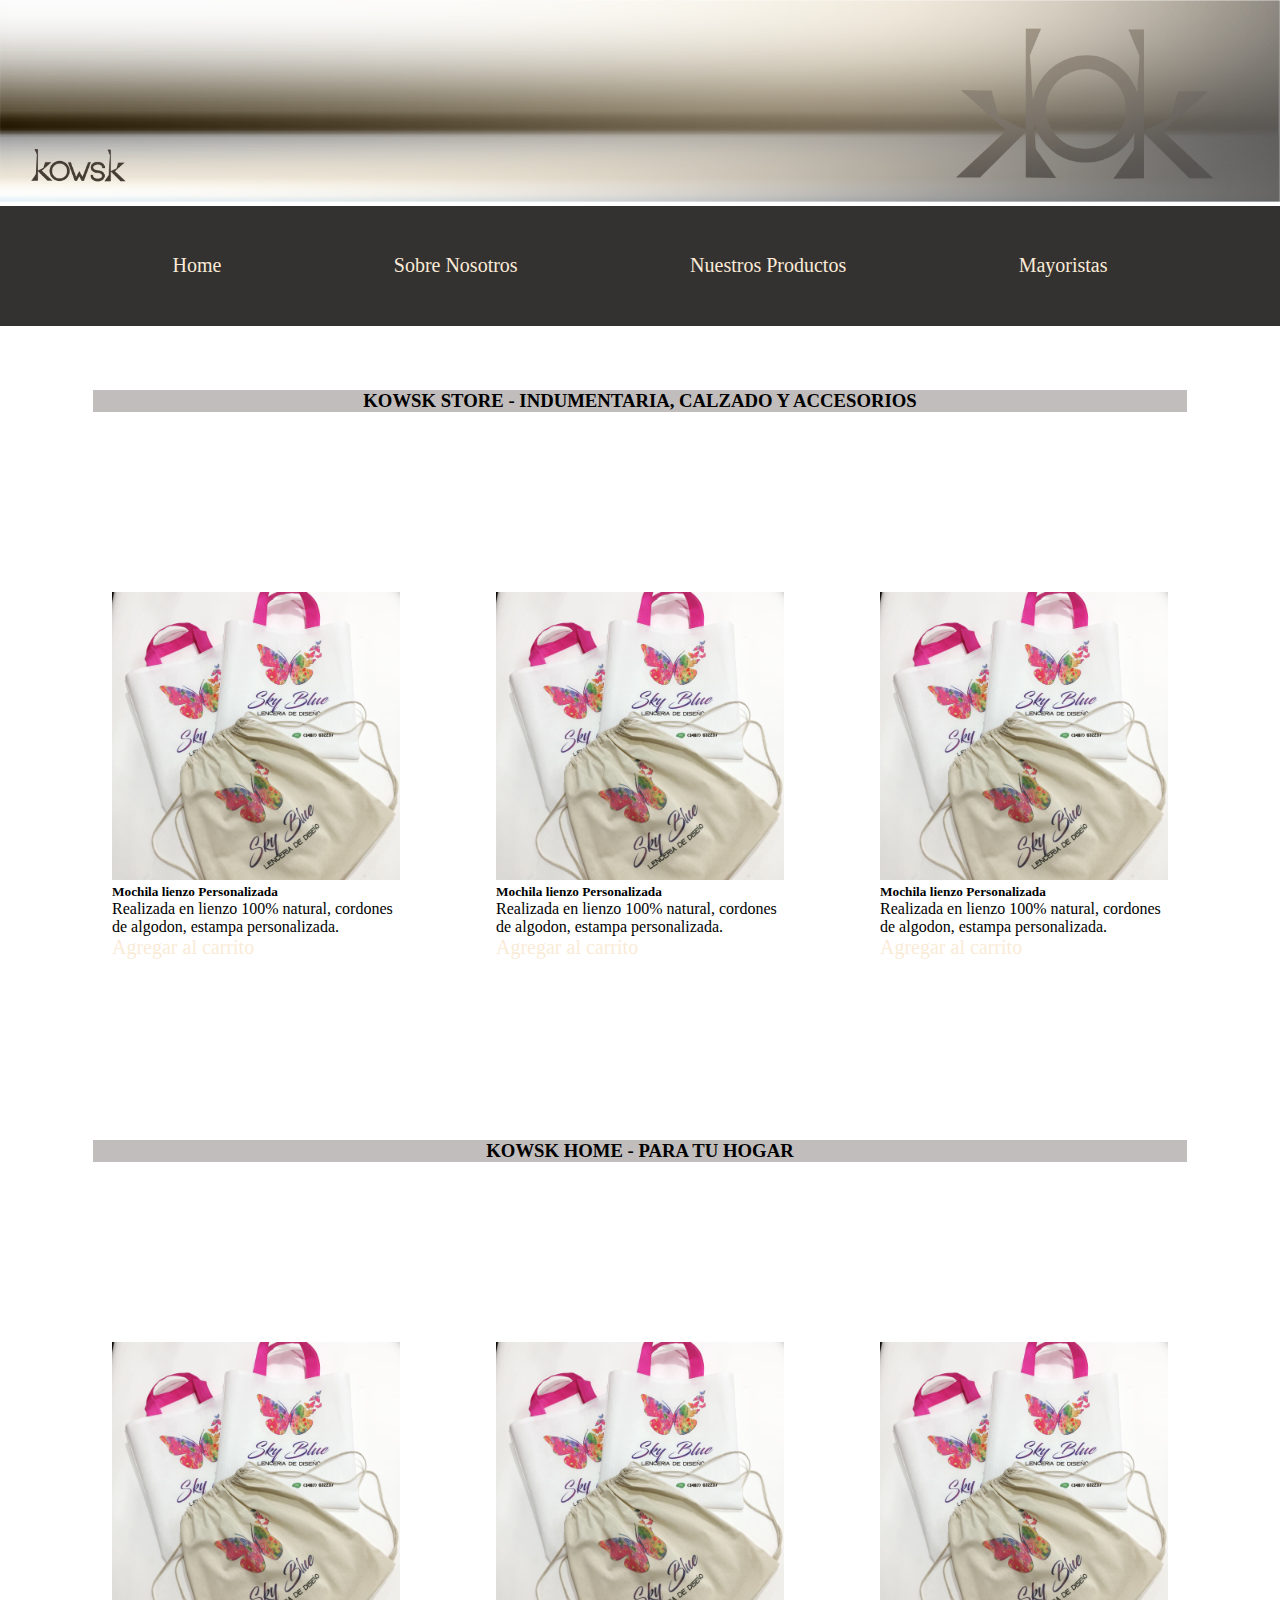
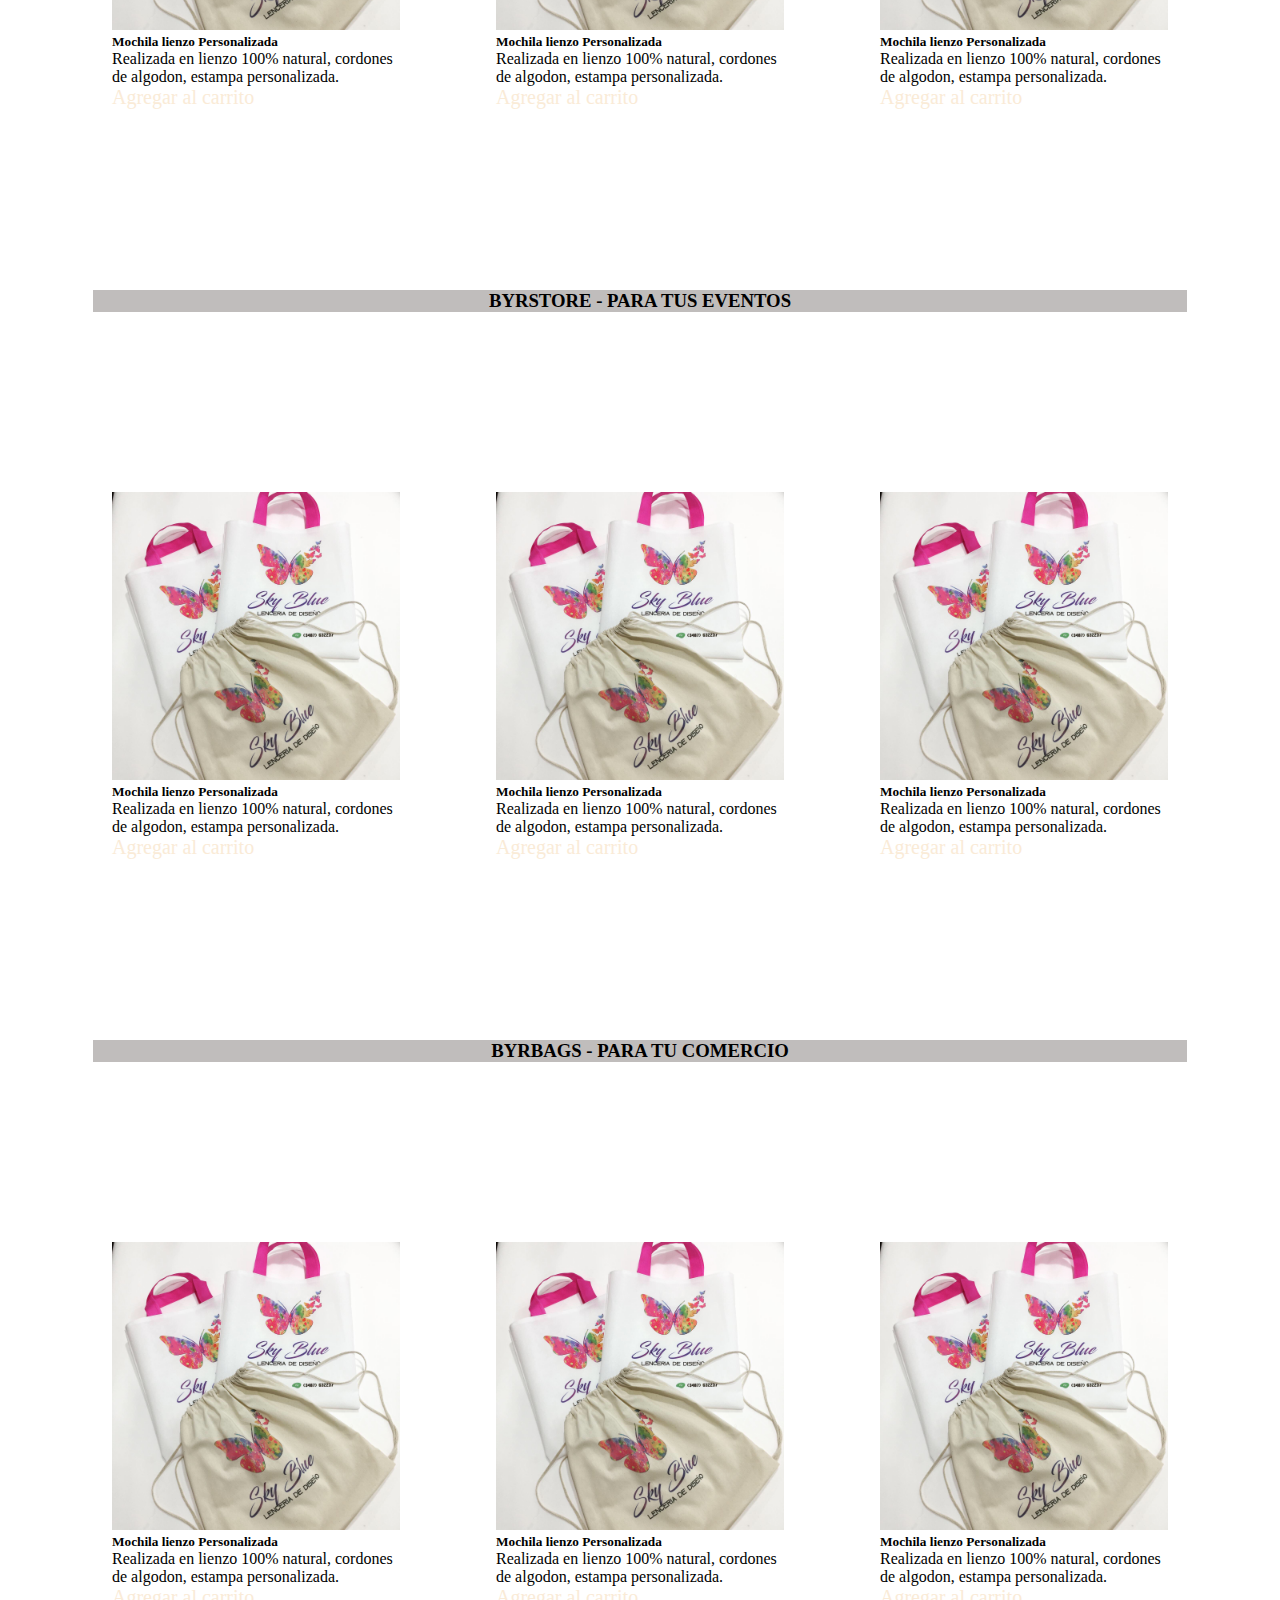
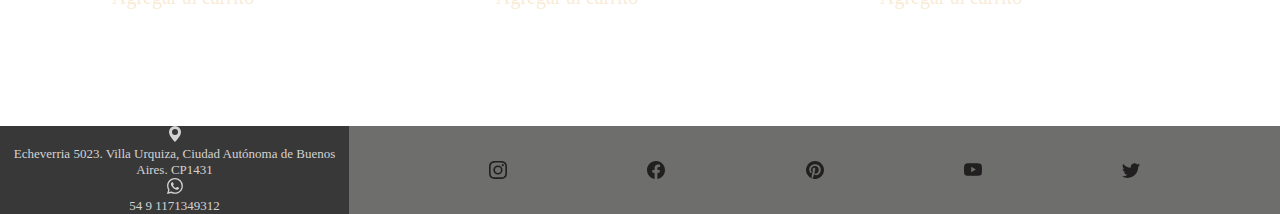
<file: nuestros-productos.html>
<!DOCTYPE html>
<html lang="en">
<head>
    <meta charset="UTF-8">
    <meta http-equiv="X-UA-Compatible" content="IE=edge">
    <meta name="viewport" content="width=device-width, initial-scale=1.0">
    <title>Kowsk Productos de diseño</title>
    <link href="https://cdn.jsdelivr.net/npm/bootstrap@5.2.2/dist/css/bootstrap.min.css" rel="stylesheet" integrity="sha384-Zenh87qX5JnK2Jl0vWa8Ck2rdkQ2Bzep5IDxbcnCeuOxjzrPF/et3URy9Bv1WTRi" crossorigin="anonymous">
    <link rel="icon" href="img/favicon.ico">
    <link rel="stylesheet" href="estilo.css">
    <script src="tienda.js"></script>
</head>
<body>
    <header>
        <div>
            <img src="img/bannerheaderXL.png" alt="">

        </div>
        
    </header>

    <nav>
        <ul>

             <li> 
                <a href="index.html">Home</a> 
            </li>
            <li>
                <a href="sobre-nosotros.html">Sobre Nosotros</a>    
            </li>
            <li>
                <a href="nuestros-productos.html">Nuestros Productos</a>   
            </li>
            <li>
                <a href="mayoristas.html">Mayoristas</a> 
            </li>

        </ul>
    
    </nav>


    <main>
        <div id="grilla-galeria">
        
            <div class="titulos-galeria1">
             <H3> KOWSK STORE - INDUMENTARIA, CALZADO Y ACCESORIOS </H3>
            </div>
            <div class="fotos-productos1">
                <div class="card" style="width: 18rem;">
                    <img src="img/5E10AEEE-BA00-4A75-A4EA-8AD45DCC9ACC.JPG" class="card-img-top" alt="...">
                    <div class="card-body">
                      <h5 class="card-title">Mochila lienzo Personalizada</h5>
                      <p class="card-text">Realizada en lienzo 100% natural, cordones de algodon, estampa personalizada.</p>
                      <a href="#" class="btn btn-light .botoncompra">Agregar al carrito</a>
                    </div>
                  </div>
            </div>
            <div class="fotos-productos2">
                <div class="card" style="width: 18rem;">
                    <img src="img/5E10AEEE-BA00-4A75-A4EA-8AD45DCC9ACC.JPG" class="card-img-top" alt="...">
                    <div class="card-body">
                      <h5 class="card-title">Mochila lienzo Personalizada</h5>
                      <p class="card-text">Realizada en lienzo 100% natural, cordones de algodon, estampa personalizada.</p>
                      <a href="#" class="btn btn-light .botoncompra">Agregar al carrito</a>
                    </div>
                  </div>
            </div>
            <div class="fotos-productos3">
                <div class="card" style="width: 18rem;">
                    <img src="img/5E10AEEE-BA00-4A75-A4EA-8AD45DCC9ACC.JPG" class="card-img-top" alt="...">
                    <div class="card-body">
                      <h5 class="card-title">Mochila lienzo Personalizada</h5>
                      <p class="card-text">Realizada en lienzo 100% natural, cordones de algodon, estampa personalizada.</p>
                      <a href="#" class="btn btn-light">Agregar al carrito</a>
                    </div>
                  </div>
            </div>
            <div class="titulos-galeria2">
                <h3> KOWSK HOME - PARA TU HOGAR </h3>
            </div>
            <div class="fotos-productos4">
                <div class="card" style="width: 18rem;">
                    <img src="img/5E10AEEE-BA00-4A75-A4EA-8AD45DCC9ACC.JPG" class="card-img-top" alt="...">
                    <div class="card-body">
                      <h5 class="card-title">Mochila lienzo Personalizada</h5>
                      <p class="card-text">Realizada en lienzo 100% natural, cordones de algodon, estampa personalizada.</p>
                      <a href="#" class="btn btn-light">Agregar al carrito</a>
                    </div>
                  </div>
            </div>
            <div class="fotos-productos5">
                <div class="card" style="width: 18rem;">
                    <img src="img/5E10AEEE-BA00-4A75-A4EA-8AD45DCC9ACC.JPG" class="card-img-top" alt="...">
                    <div class="card-body">
                      <h5 class="card-title">Mochila lienzo Personalizada</h5>
                      <p class="card-text">Realizada en lienzo 100% natural, cordones de algodon, estampa personalizada.</p>
                      <a href="#" class="btn btn-light">Agregar al carrito</a>
                    </div>
                  </div>
            </div>
            <div class="fotos-productos6">
                <div class="card" style="width: 18rem;">
                    <img src="img/5E10AEEE-BA00-4A75-A4EA-8AD45DCC9ACC.JPG" class="card-img-top" alt="...">
                    <div class="card-body">
                      <h5 class="card-title">Mochila lienzo Personalizada</h5>
                      <p class="card-text">Realizada en lienzo 100% natural, cordones de algodon, estampa personalizada.</p>
                      <a href="#" class="btn btn-light">Agregar al carrito</a>
                    </div>
                  </div>
            </div>
            <div class="titulos-galeria3">
                <h3>BYRSTORE - PARA TUS EVENTOS</h3>
            </div>
            <div class="fotos-productos7">
                <div class="card" style="width: 18rem;">
                    <img src="img/5E10AEEE-BA00-4A75-A4EA-8AD45DCC9ACC.JPG" class="card-img-top" alt="...">
                    <div class="card-body">
                      <h5 class="card-title">Mochila lienzo Personalizada</h5>
                      <p class="card-text">Realizada en lienzo 100% natural, cordones de algodon, estampa personalizada.</p>
                      <a href="#" class="btn btn-light">Agregar al carrito</a>
                    </div>
                  </div>
            </div>
            <div class="fotos-productos8">
                <div class="card" style="width: 18rem;">
                    <img src="img/5E10AEEE-BA00-4A75-A4EA-8AD45DCC9ACC.JPG" class="card-img-top" alt="...">
                    <div class="card-body">
                      <h5 class="card-title">Mochila lienzo Personalizada</h5>
                      <p class="card-text">Realizada en lienzo 100% natural, cordones de algodon, estampa personalizada.</p>
                      <a href="#" class="btn btn-light">Agregar al carrito</a>
                    </div>
                  </div>
            </div>   
            <div class="fotos-productos9">
                <div class="card" style="width: 18rem;">
                    <img src="img/5E10AEEE-BA00-4A75-A4EA-8AD45DCC9ACC.JPG" class="card-img-top" alt="...">
                    <div class="card-body">
                      <h5 class="card-title">Mochila lienzo Personalizada</h5>
                      <p class="card-text">Realizada en lienzo 100% natural, cordones de algodon, estampa personalizada.</p>
                      <a href="#" class="btn btn-light">Agregar al carrito</a>
                    </div>
                  </div>
            </div>
            <div class="titulos-galeria4">
                <h3>BYRBAGS - PARA TU COMERCIO</h3>
            </div>
            <div class="fotos-productos10">
                <div class="card" style="width: 18rem;">
                    <img src="img/5E10AEEE-BA00-4A75-A4EA-8AD45DCC9ACC.JPG" class="card-img-top" alt="...">
                    <div class="card-body">
                      <h5 class="card-title">Mochila lienzo Personalizada</h5>
                      <p class="card-text">Realizada en lienzo 100% natural, cordones de algodon, estampa personalizada.</p>
                      <a href="#" class="btn btn-light">Agregar al carrito</a>
                    </div>
                  </div>
            </div>
            <div class="fotos-productos11">
                <div class="card" style="width: 18rem;">
                    <img src="img/5E10AEEE-BA00-4A75-A4EA-8AD45DCC9ACC.JPG" class="card-img-top" alt="...">
                    <div class="card-body">
                      <h5 class="card-title">Mochila lienzo Personalizada</h5>
                      <p class="card-text">Realizada en lienzo 100% natural, cordones de algodon, estampa personalizada.</p>
                      <a href="#" class="btn btn-light">Agregar al carrito</a>
                    </div>
                  </div>
            </div>
            <div class="fotos-productos12">
                <div class="card" style="width: 18rem;">
                    <img src="img/5E10AEEE-BA00-4A75-A4EA-8AD45DCC9ACC.JPG" class="card-img-top" alt="...">
                    <div class="card-body">
                      <h5 class="card-title">Mochila lienzo Personalizada</h5>
                      <p class="card-text">Realizada en lienzo 100% natural, cordones de algodon, estampa personalizada.</p>
                      <a href="#" class="btn btn-light">Agregar al carrito</a>
                    </div>
                  </div>
            </div>
        </div>


           
    </main>
    

        <footer>
            <div class="footer-contenido">
                <div class="footer-caja-izq">
                    <span>
                    <svg xmlns="http://www.w3.org/2000/svg" width="16" height="16" fill="rgb(211, 211, 211)" class="bi bi-geo-alt-fill" viewBox="0 0 16 16">
                        <path d="M8 16s6-5.686 6-10A6 6 0 0 0 2 6c0 4.314 6 10 6 10zm0-7a3 3 0 1 1 0-6 3 3 0 0 1 0 6z"/>
                      </svg>
                    </span>  
                    <span class="texto-footer-izq">
                        <p> Echeverria 5023. Villa Urquiza, Ciudad Autónoma de Buenos Aires. CP1431</p>
                    </span>
                    <span>
                        <svg xmlns="http://www.w3.org/2000/svg" width="16" height="16" fill="rgb(211, 211, 211)" class="bi bi-whatsapp" viewBox="0 0 16 16">
                            <path d="M13.601 2.326A7.854 7.854 0 0 0 7.994 0C3.627 0 .068 3.558.064 7.926c0 1.399.366 2.76 1.057 3.965L0 16l4.204-1.102a7.933 7.933 0 0 0 3.79.965h.004c4.368 0 7.926-3.558 7.93-7.93A7.898 7.898 0 0 0 13.6 2.326zM7.994 14.521a6.573 6.573 0 0 1-3.356-.92l-.24-.144-2.494.654.666-2.433-.156-.251a6.56 6.56 0 0 1-1.007-3.505c0-3.626 2.957-6.584 6.591-6.584a6.56 6.56 0 0 1 4.66 1.931 6.557 6.557 0 0 1 1.928 4.66c-.004 3.639-2.961 6.592-6.592 6.592zm3.615-4.934c-.197-.099-1.17-.578-1.353-.646-.182-.065-.315-.099-.445.099-.133.197-.513.646-.627.775-.114.133-.232.148-.43.05-.197-.1-.836-.308-1.592-.985-.59-.525-.985-1.175-1.103-1.372-.114-.198-.011-.304.088-.403.087-.088.197-.232.296-.346.1-.114.133-.198.198-.33.065-.134.034-.248-.015-.347-.05-.099-.445-1.076-.612-1.47-.16-.389-.323-.335-.445-.34-.114-.007-.247-.007-.38-.007a.729.729 0 0 0-.529.247c-.182.198-.691.677-.691 1.654 0 .977.71 1.916.81 2.049.098.133 1.394 2.132 3.383 2.992.47.205.84.326 1.129.418.475.152.904.129 1.246.08.38-.058 1.171-.48 1.338-.943.164-.464.164-.86.114-.943-.049-.084-.182-.133-.38-.232z"/>
                          </svg>
                        </span>  
                        <span class="texto-footer-izq">
                            <p> 54 9 1171349312</p>
                        </span>
                </div>        
                <div class="social-iconos">
                            <svg xmlns="http://www.w3.org/2000/svg" width="18" height="18" fill="rgb(33, 31, 31)" class="bi bi-instagram" viewBox="0 0 16 16">
                                <path d="M8 0C5.829 0 5.556.01 4.703.048 3.85.088 3.269.222 2.76.42a3.917 3.917 0 0 0-1.417.923A3.927 3.927 0 0 0 .42 2.76C.222 3.268.087 3.85.048 4.7.01 5.555 0 5.827 0 8.001c0 2.172.01 2.444.048 3.297.04.852.174 1.433.372 1.942.205.526.478.972.923 1.417.444.445.89.719 1.416.923.51.198 1.09.333 1.942.372C5.555 15.99 5.827 16 8 16s2.444-.01 3.298-.048c.851-.04 1.434-.174 1.943-.372a3.916 3.916 0 0 0 1.416-.923c.445-.445.718-.891.923-1.417.197-.509.332-1.09.372-1.942C15.99 10.445 16 10.173 16 8s-.01-2.445-.048-3.299c-.04-.851-.175-1.433-.372-1.941a3.926 3.926 0 0 0-.923-1.417A3.911 3.911 0 0 0 13.24.42c-.51-.198-1.092-.333-1.943-.372C10.443.01 10.172 0 7.998 0h.003zm-.717 1.442h.718c2.136 0 2.389.007 3.232.046.78.035 1.204.166 1.486.275.373.145.64.319.92.599.28.28.453.546.598.92.11.281.24.705.275 1.485.039.843.047 1.096.047 3.231s-.008 2.389-.047 3.232c-.035.78-.166 1.203-.275 1.485a2.47 2.47 0 0 1-.599.919c-.28.28-.546.453-.92.598-.28.11-.704.24-1.485.276-.843.038-1.096.047-3.232.047s-2.39-.009-3.233-.047c-.78-.036-1.203-.166-1.485-.276a2.478 2.478 0 0 1-.92-.598 2.48 2.48 0 0 1-.6-.92c-.109-.281-.24-.705-.275-1.485-.038-.843-.046-1.096-.046-3.233 0-2.136.008-2.388.046-3.231.036-.78.166-1.204.276-1.486.145-.373.319-.64.599-.92.28-.28.546-.453.92-.598.282-.11.705-.24 1.485-.276.738-.034 1.024-.044 2.515-.045v.002zm4.988 1.328a.96.96 0 1 0 0 1.92.96.96 0 0 0 0-1.92zm-4.27 1.122a4.109 4.109 0 1 0 0 8.217 4.109 4.109 0 0 0 0-8.217zm0 1.441a2.667 2.667 0 1 1 0 5.334 2.667 2.667 0 0 1 0-5.334z"/>
                              </svg>
    
                              <svg xmlns="http://www.w3.org/2000/svg" width="18" height="18" fill="rgb(33, 31, 31)" class="bi bi-facebook" viewBox="0 0 16 16">
                                <path d="M16 8.049c0-4.446-3.582-8.05-8-8.05C3.58 0-.002 3.603-.002 8.05c0 4.017 2.926 7.347 6.75 7.951v-5.625h-2.03V8.05H6.75V6.275c0-2.017 1.195-3.131 3.022-3.131.876 0 1.791.157 1.791.157v1.98h-1.009c-.993 0-1.303.621-1.303 1.258v1.51h2.218l-.354 2.326H9.25V16c3.824-.604 6.75-3.934 6.75-7.951z"/>
                              </svg>
    
                              <svg xmlns="http://www.w3.org/2000/svg" width="18" height="18" fill="rgb(33, 31, 31)" class="bi bi-pinterest" viewBox="0 0 16 16">
                                <path d="M8 0a8 8 0 0 0-2.915 15.452c-.07-.633-.134-1.606.027-2.297.146-.625.938-3.977.938-3.977s-.239-.479-.239-1.187c0-1.113.645-1.943 1.448-1.943.682 0 1.012.512 1.012 1.127 0 .686-.437 1.712-.663 2.663-.188.796.4 1.446 1.185 1.446 1.422 0 2.515-1.5 2.515-3.664 0-1.915-1.377-3.254-3.342-3.254-2.276 0-3.612 1.707-3.612 3.471 0 .688.265 1.425.595 1.826a.24.24 0 0 1 .056.23c-.061.252-.196.796-.222.907-.035.146-.116.177-.268.107-1-.465-1.624-1.926-1.624-3.1 0-2.523 1.834-4.84 5.286-4.84 2.775 0 4.932 1.977 4.932 4.62 0 2.757-1.739 4.976-4.151 4.976-.811 0-1.573-.421-1.834-.919l-.498 1.902c-.181.695-.669 1.566-.995 2.097A8 8 0 1 0 8 0z"/>
                              </svg>
    
                              <svg xmlns="http://www.w3.org/2000/svg" width="18" height="18" fill="rgb(33, 31, 31)" class="bi bi-youtube" viewBox="0 0 16 16">
                                <path d="M8.051 1.999h.089c.822.003 4.987.033 6.11.335a2.01 2.01 0 0 1 1.415 1.42c.101.38.172.883.22 1.402l.01.104.022.26.008.104c.065.914.073 1.77.074 1.957v.075c-.001.194-.01 1.108-.082 2.06l-.008.105-.009.104c-.05.572-.124 1.14-.235 1.558a2.007 2.007 0 0 1-1.415 1.42c-1.16.312-5.569.334-6.18.335h-.142c-.309 0-1.587-.006-2.927-.052l-.17-.006-.087-.004-.171-.007-.171-.007c-1.11-.049-2.167-.128-2.654-.26a2.007 2.007 0 0 1-1.415-1.419c-.111-.417-.185-.986-.235-1.558L.09 9.82l-.008-.104A31.4 31.4 0 0 1 0 7.68v-.123c.002-.215.01-.958.064-1.778l.007-.103.003-.052.008-.104.022-.26.01-.104c.048-.519.119-1.023.22-1.402a2.007 2.007 0 0 1 1.415-1.42c.487-.13 1.544-.21 2.654-.26l.17-.007.172-.006.086-.003.171-.007A99.788 99.788 0 0 1 7.858 2h.193zM6.4 5.209v4.818l4.157-2.408L6.4 5.209z"/>
                              </svg>
    
                              <svg xmlns="http://www.w3.org/2000/svg" width="18" height="18" fill="rgb(33, 31, 31)" class="bi bi-twitter" viewBox="0 0 16 16">
                                <path d="M5.026 15c6.038 0 9.341-5.003 9.341-9.334 0-.14 0-.282-.006-.422A6.685 6.685 0 0 0 16 3.542a6.658 6.658 0 0 1-1.889.518 3.301 3.301 0 0 0 1.447-1.817 6.533 6.533 0 0 1-2.087.793A3.286 3.286 0 0 0 7.875 6.03a9.325 9.325 0 0 1-6.767-3.429 3.289 3.289 0 0 0 1.018 4.382A3.323 3.323 0 0 1 .64 6.575v.045a3.288 3.288 0 0 0 2.632 3.218 3.203 3.203 0 0 1-.865.115 3.23 3.23 0 0 1-.614-.057 3.283 3.283 0 0 0 3.067 2.277A6.588 6.588 0 0 1 .78 13.58a6.32 6.32 0 0 1-.78-.045A9.344 9.344 0 0 0 5.026 15z"/>
                              </svg>
                </div>
            </div>
        </footer>
<script src="tienda.js"></script>
<script src="https://cdn.jsdelivr.net/npm/bootstrap@5.2.2/dist/js/bootstrap.bundle.min.js" integrity="sha384-OERcA2EqjJCMA+/3y+gxIOqMEjwtxJY7qPCqsdltbNJuaOe923+mo//f6V8Qbsw3" crossorigin="anonymous"></script> 

</body>
</html>
</file>
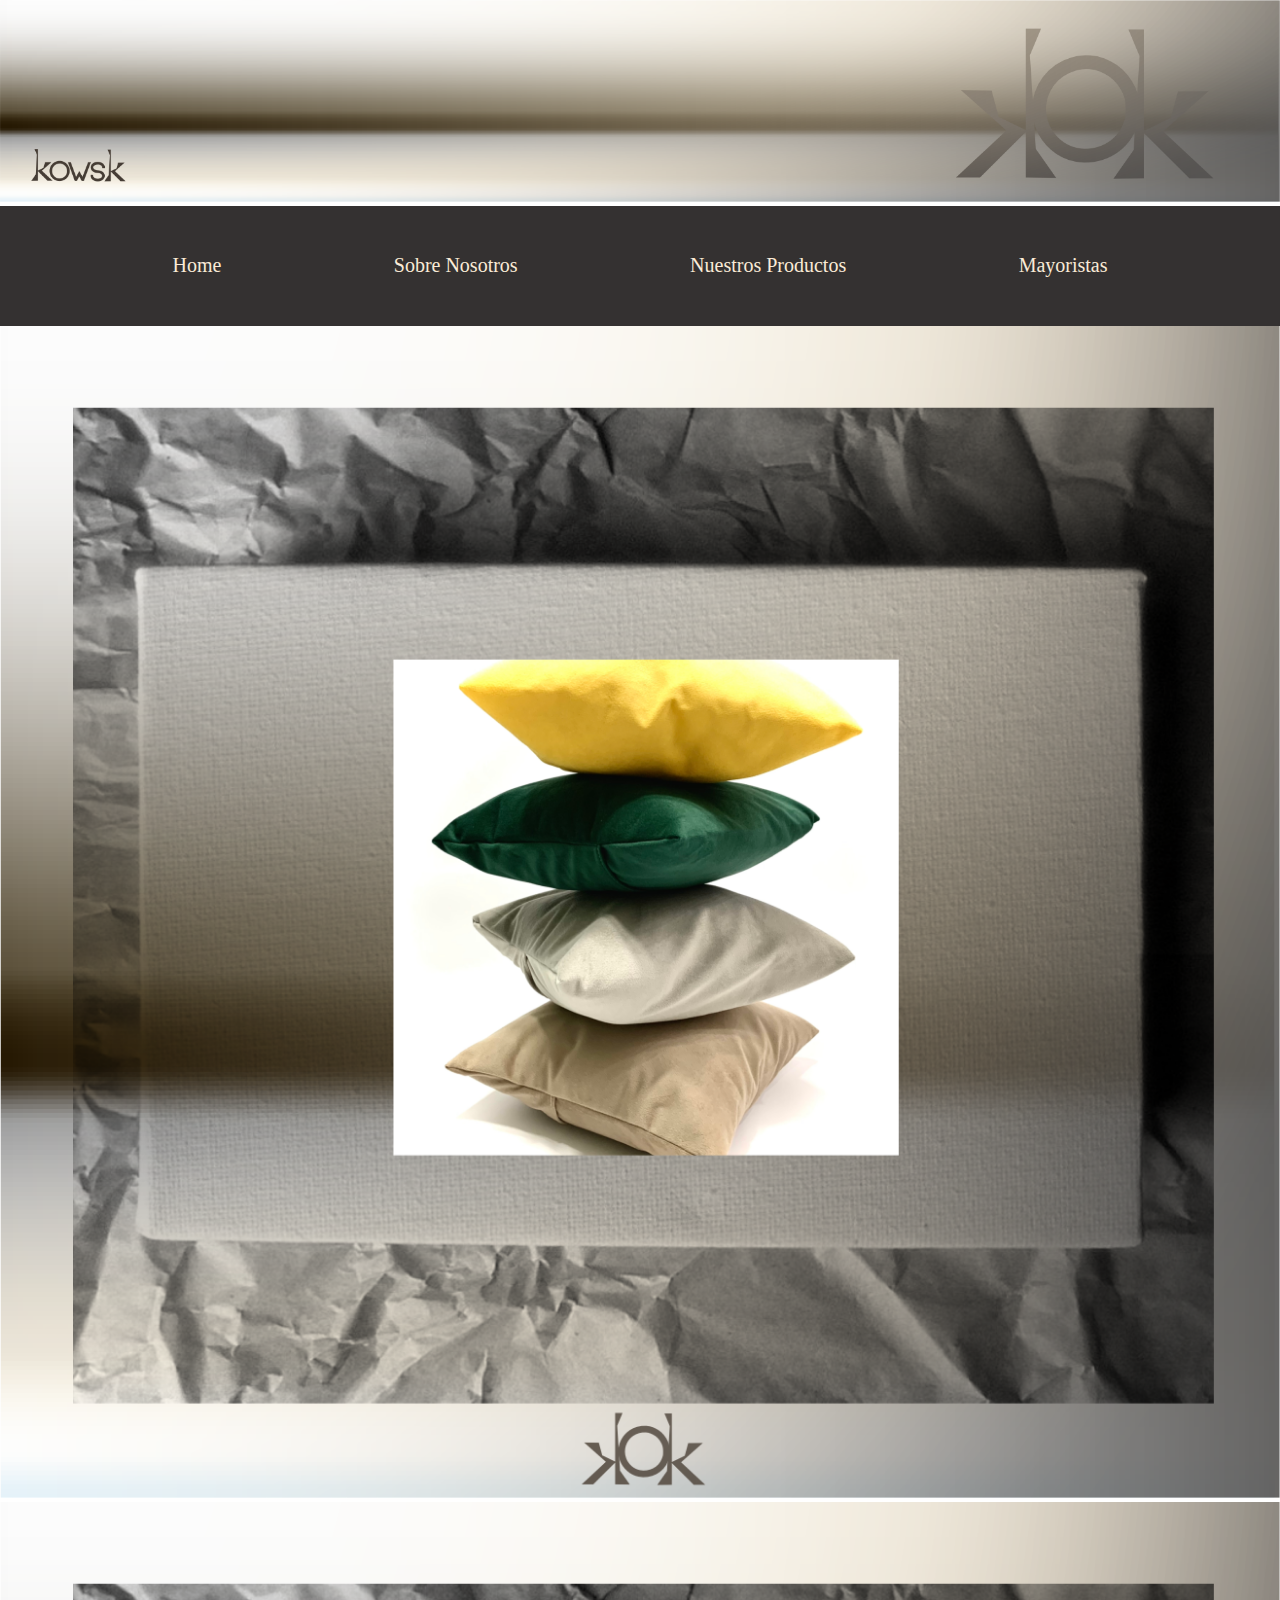
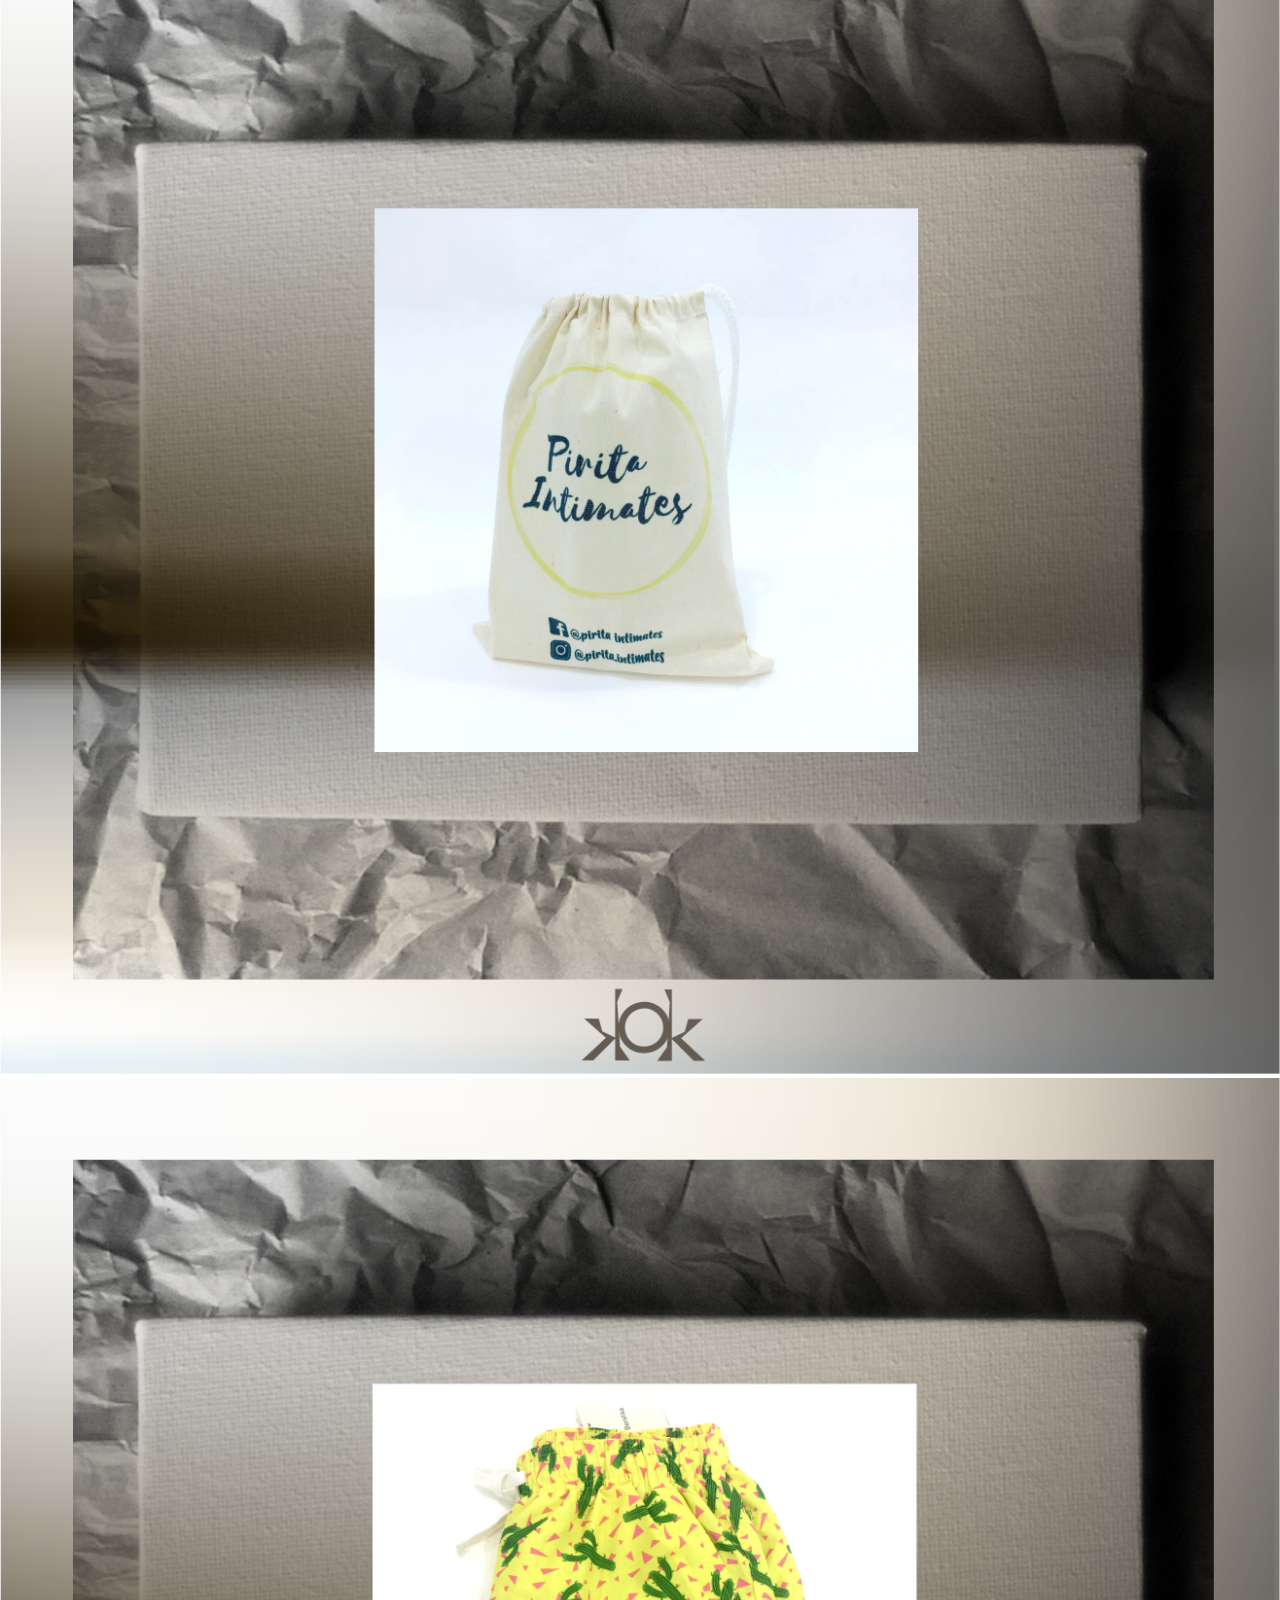
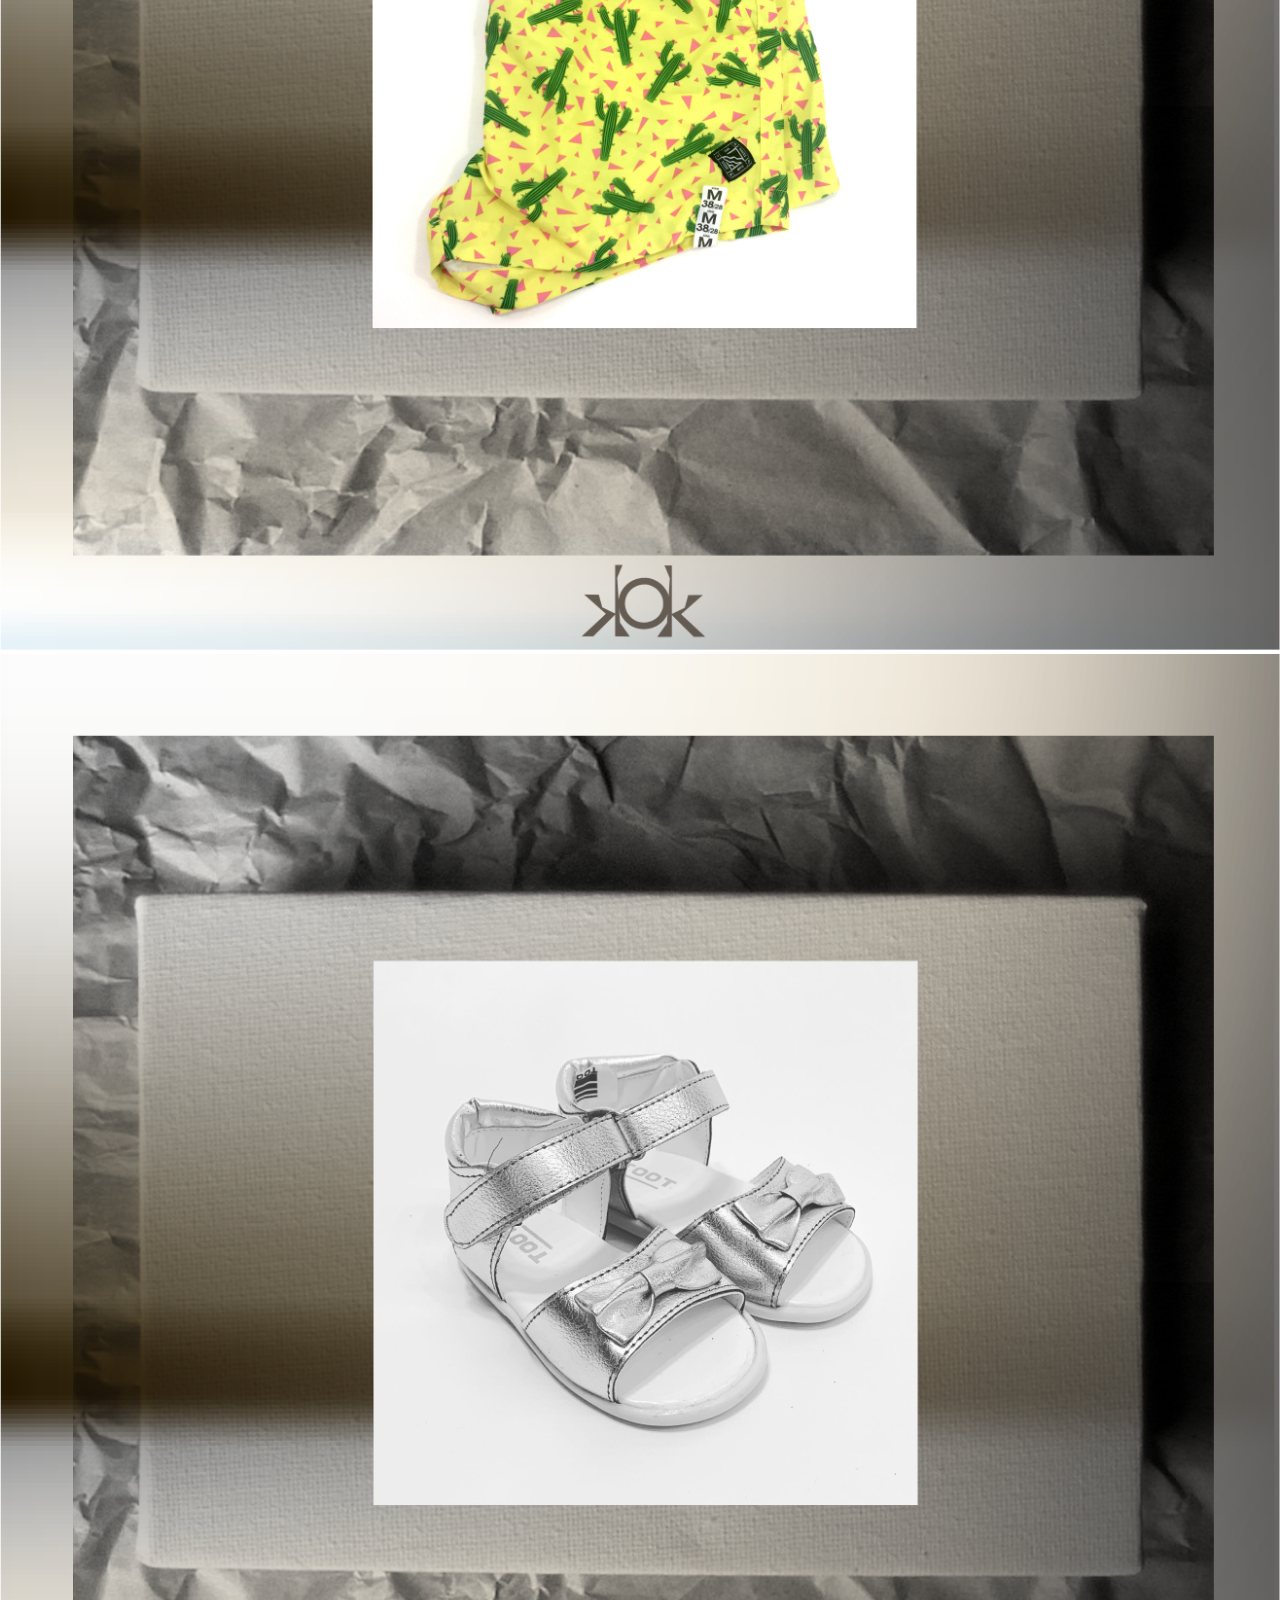
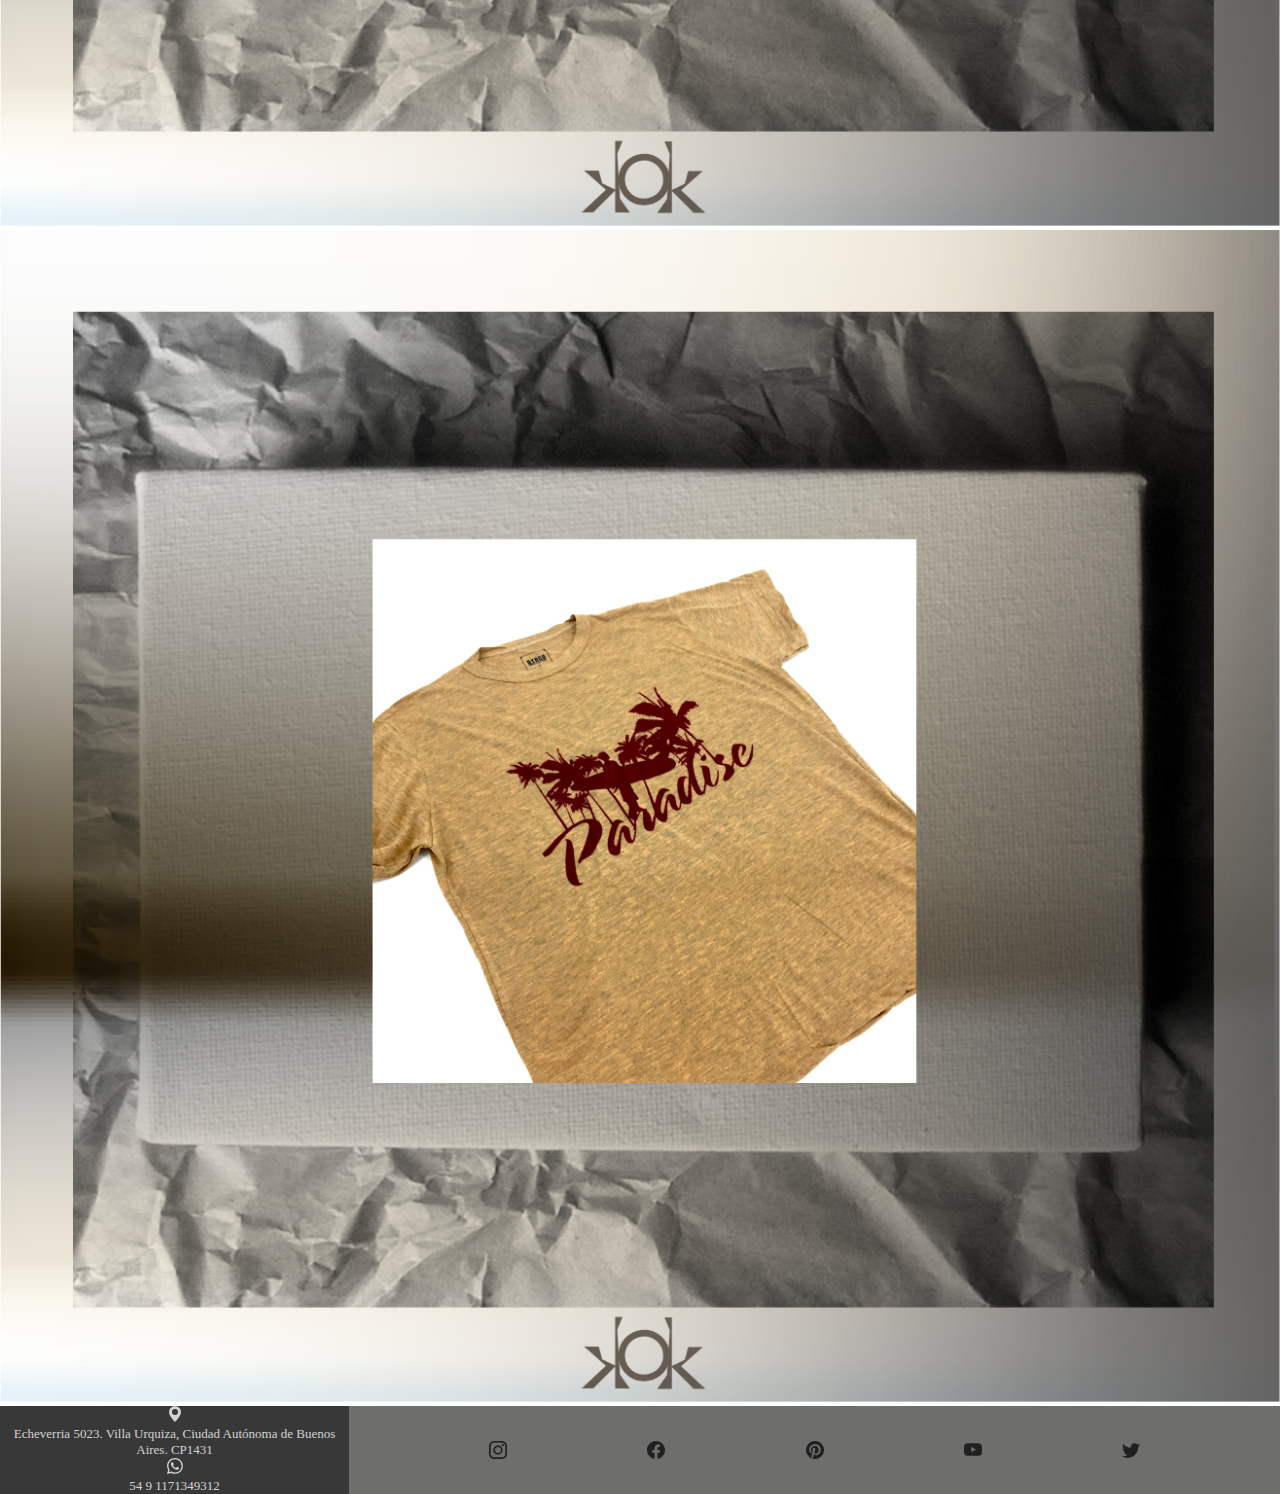
<file: sobre-nosotros.html>
<!DOCTYPE html>
<html lang="en">
<head>
    <meta charset="UTF-8">
    <meta http-equiv="X-UA-Compatible" content="IE=edge">
    <meta name="viewport" content="width=device-width, initial-scale=1.0">
    <title>Kowsk Productos de diseño</title>
    <link href="https://cdn.jsdelivr.net/npm/bootstrap@5.2.2/dist/css/bootstrap.min.css" rel="stylesheet" integrity="sha384-Zenh87qX5JnK2Jl0vWa8Ck2rdkQ2Bzep5IDxbcnCeuOxjzrPF/et3URy9Bv1WTRi" crossorigin="anonymous">
    <link rel="icon" href="img/favicon.ico">
    <link rel="stylesheet" href="estilo.css">
    <script src="tienda.js"></script>
</head>
<body>
    <header>
        <div>
            <img src="img/bannerheaderXL.png" alt="">

        </div>
        
    </header>

    <nav>
        <ul>

             <li> 
                <a href="index.html">Home</a> 
            </li>
            <li>
                <a href="sobre-nosotros.html">Sobre Nosotros</a>    
            </li>
            <li>
                <a href="nuestros-productos.html">Nuestros Productos</a>   
            </li>
            <li>
                <a href="mayoristas.html">Mayoristas</a> 
            </li>

        </ul>
    
    </nav>


    <main>
        <div class="containertexto1">


            
        </div>
         </div>    
        </div>
        <div id="carouselExampleSlidesOnly" class="carousel slide" data-bs-ride="carousel">
            <div class="carousel-inner">
              <div class="carousel-item active">
                <img src="img/slidehome1.png" class="d-block w-100" alt="...">
              </div>
              <div class="carousel-item">
                <img src="img/slidehome2.png" class="d-block w-100" alt="...">
              </div>
              <div class="carousel-item">
                <img src="img/slidehome3.png" class="d-block w-100" alt="...">
              </div>
              <div class="carousel-item">
                <img src="img/slidehome4.png" class="d-block w-100" alt="...">
              </div>
              <div class="carousel-item">
                <img src="img/sildehome5.png" class="d-block w-100" alt="...">
              </div>
            </div>
          </div> 
           
    </main>
    

        <footer>
            <div class="footer-contenido">
                <div class="footer-caja-izq">
                    <span>
                    <svg xmlns="http://www.w3.org/2000/svg" width="16" height="16" fill="rgb(211, 211, 211)" class="bi bi-geo-alt-fill" viewBox="0 0 16 16">
                        <path d="M8 16s6-5.686 6-10A6 6 0 0 0 2 6c0 4.314 6 10 6 10zm0-7a3 3 0 1 1 0-6 3 3 0 0 1 0 6z"/>
                      </svg>
                    </span>  
                    <span class="texto-footer-izq">
                        <p> Echeverria 5023. Villa Urquiza, Ciudad Autónoma de Buenos Aires. CP1431</p>
                    </span>
                    <span>
                        <svg xmlns="http://www.w3.org/2000/svg" width="16" height="16" fill="rgb(211, 211, 211)" class="bi bi-whatsapp" viewBox="0 0 16 16">
                            <path d="M13.601 2.326A7.854 7.854 0 0 0 7.994 0C3.627 0 .068 3.558.064 7.926c0 1.399.366 2.76 1.057 3.965L0 16l4.204-1.102a7.933 7.933 0 0 0 3.79.965h.004c4.368 0 7.926-3.558 7.93-7.93A7.898 7.898 0 0 0 13.6 2.326zM7.994 14.521a6.573 6.573 0 0 1-3.356-.92l-.24-.144-2.494.654.666-2.433-.156-.251a6.56 6.56 0 0 1-1.007-3.505c0-3.626 2.957-6.584 6.591-6.584a6.56 6.56 0 0 1 4.66 1.931 6.557 6.557 0 0 1 1.928 4.66c-.004 3.639-2.961 6.592-6.592 6.592zm3.615-4.934c-.197-.099-1.17-.578-1.353-.646-.182-.065-.315-.099-.445.099-.133.197-.513.646-.627.775-.114.133-.232.148-.43.05-.197-.1-.836-.308-1.592-.985-.59-.525-.985-1.175-1.103-1.372-.114-.198-.011-.304.088-.403.087-.088.197-.232.296-.346.1-.114.133-.198.198-.33.065-.134.034-.248-.015-.347-.05-.099-.445-1.076-.612-1.47-.16-.389-.323-.335-.445-.34-.114-.007-.247-.007-.38-.007a.729.729 0 0 0-.529.247c-.182.198-.691.677-.691 1.654 0 .977.71 1.916.81 2.049.098.133 1.394 2.132 3.383 2.992.47.205.84.326 1.129.418.475.152.904.129 1.246.08.38-.058 1.171-.48 1.338-.943.164-.464.164-.86.114-.943-.049-.084-.182-.133-.38-.232z"/>
                          </svg>
                        </span>  
                        <span class="texto-footer-izq">
                            <p> 54 9 1171349312</p>
                        </span>
                </div>        
                <div class="social-iconos">
                            <svg xmlns="http://www.w3.org/2000/svg" width="18" height="18" fill="rgb(33, 31, 31)" class="bi bi-instagram" viewBox="0 0 16 16">
                                <path d="M8 0C5.829 0 5.556.01 4.703.048 3.85.088 3.269.222 2.76.42a3.917 3.917 0 0 0-1.417.923A3.927 3.927 0 0 0 .42 2.76C.222 3.268.087 3.85.048 4.7.01 5.555 0 5.827 0 8.001c0 2.172.01 2.444.048 3.297.04.852.174 1.433.372 1.942.205.526.478.972.923 1.417.444.445.89.719 1.416.923.51.198 1.09.333 1.942.372C5.555 15.99 5.827 16 8 16s2.444-.01 3.298-.048c.851-.04 1.434-.174 1.943-.372a3.916 3.916 0 0 0 1.416-.923c.445-.445.718-.891.923-1.417.197-.509.332-1.09.372-1.942C15.99 10.445 16 10.173 16 8s-.01-2.445-.048-3.299c-.04-.851-.175-1.433-.372-1.941a3.926 3.926 0 0 0-.923-1.417A3.911 3.911 0 0 0 13.24.42c-.51-.198-1.092-.333-1.943-.372C10.443.01 10.172 0 7.998 0h.003zm-.717 1.442h.718c2.136 0 2.389.007 3.232.046.78.035 1.204.166 1.486.275.373.145.64.319.92.599.28.28.453.546.598.92.11.281.24.705.275 1.485.039.843.047 1.096.047 3.231s-.008 2.389-.047 3.232c-.035.78-.166 1.203-.275 1.485a2.47 2.47 0 0 1-.599.919c-.28.28-.546.453-.92.598-.28.11-.704.24-1.485.276-.843.038-1.096.047-3.232.047s-2.39-.009-3.233-.047c-.78-.036-1.203-.166-1.485-.276a2.478 2.478 0 0 1-.92-.598 2.48 2.48 0 0 1-.6-.92c-.109-.281-.24-.705-.275-1.485-.038-.843-.046-1.096-.046-3.233 0-2.136.008-2.388.046-3.231.036-.78.166-1.204.276-1.486.145-.373.319-.64.599-.92.28-.28.546-.453.92-.598.282-.11.705-.24 1.485-.276.738-.034 1.024-.044 2.515-.045v.002zm4.988 1.328a.96.96 0 1 0 0 1.92.96.96 0 0 0 0-1.92zm-4.27 1.122a4.109 4.109 0 1 0 0 8.217 4.109 4.109 0 0 0 0-8.217zm0 1.441a2.667 2.667 0 1 1 0 5.334 2.667 2.667 0 0 1 0-5.334z"/>
                              </svg>
    
                              <svg xmlns="http://www.w3.org/2000/svg" width="18" height="18" fill="rgb(33, 31, 31)" class="bi bi-facebook" viewBox="0 0 16 16">
                                <path d="M16 8.049c0-4.446-3.582-8.05-8-8.05C3.58 0-.002 3.603-.002 8.05c0 4.017 2.926 7.347 6.75 7.951v-5.625h-2.03V8.05H6.75V6.275c0-2.017 1.195-3.131 3.022-3.131.876 0 1.791.157 1.791.157v1.98h-1.009c-.993 0-1.303.621-1.303 1.258v1.51h2.218l-.354 2.326H9.25V16c3.824-.604 6.75-3.934 6.75-7.951z"/>
                              </svg>
    
                              <svg xmlns="http://www.w3.org/2000/svg" width="18" height="18" fill="rgb(33, 31, 31)" class="bi bi-pinterest" viewBox="0 0 16 16">
                                <path d="M8 0a8 8 0 0 0-2.915 15.452c-.07-.633-.134-1.606.027-2.297.146-.625.938-3.977.938-3.977s-.239-.479-.239-1.187c0-1.113.645-1.943 1.448-1.943.682 0 1.012.512 1.012 1.127 0 .686-.437 1.712-.663 2.663-.188.796.4 1.446 1.185 1.446 1.422 0 2.515-1.5 2.515-3.664 0-1.915-1.377-3.254-3.342-3.254-2.276 0-3.612 1.707-3.612 3.471 0 .688.265 1.425.595 1.826a.24.24 0 0 1 .056.23c-.061.252-.196.796-.222.907-.035.146-.116.177-.268.107-1-.465-1.624-1.926-1.624-3.1 0-2.523 1.834-4.84 5.286-4.84 2.775 0 4.932 1.977 4.932 4.62 0 2.757-1.739 4.976-4.151 4.976-.811 0-1.573-.421-1.834-.919l-.498 1.902c-.181.695-.669 1.566-.995 2.097A8 8 0 1 0 8 0z"/>
                              </svg>
    
                              <svg xmlns="http://www.w3.org/2000/svg" width="18" height="18" fill="rgb(33, 31, 31)" class="bi bi-youtube" viewBox="0 0 16 16">
                                <path d="M8.051 1.999h.089c.822.003 4.987.033 6.11.335a2.01 2.01 0 0 1 1.415 1.42c.101.38.172.883.22 1.402l.01.104.022.26.008.104c.065.914.073 1.77.074 1.957v.075c-.001.194-.01 1.108-.082 2.06l-.008.105-.009.104c-.05.572-.124 1.14-.235 1.558a2.007 2.007 0 0 1-1.415 1.42c-1.16.312-5.569.334-6.18.335h-.142c-.309 0-1.587-.006-2.927-.052l-.17-.006-.087-.004-.171-.007-.171-.007c-1.11-.049-2.167-.128-2.654-.26a2.007 2.007 0 0 1-1.415-1.419c-.111-.417-.185-.986-.235-1.558L.09 9.82l-.008-.104A31.4 31.4 0 0 1 0 7.68v-.123c.002-.215.01-.958.064-1.778l.007-.103.003-.052.008-.104.022-.26.01-.104c.048-.519.119-1.023.22-1.402a2.007 2.007 0 0 1 1.415-1.42c.487-.13 1.544-.21 2.654-.26l.17-.007.172-.006.086-.003.171-.007A99.788 99.788 0 0 1 7.858 2h.193zM6.4 5.209v4.818l4.157-2.408L6.4 5.209z"/>
                              </svg>
    
                              <svg xmlns="http://www.w3.org/2000/svg" width="18" height="18" fill="rgb(33, 31, 31)" class="bi bi-twitter" viewBox="0 0 16 16">
                                <path d="M5.026 15c6.038 0 9.341-5.003 9.341-9.334 0-.14 0-.282-.006-.422A6.685 6.685 0 0 0 16 3.542a6.658 6.658 0 0 1-1.889.518 3.301 3.301 0 0 0 1.447-1.817 6.533 6.533 0 0 1-2.087.793A3.286 3.286 0 0 0 7.875 6.03a9.325 9.325 0 0 1-6.767-3.429 3.289 3.289 0 0 0 1.018 4.382A3.323 3.323 0 0 1 .64 6.575v.045a3.288 3.288 0 0 0 2.632 3.218 3.203 3.203 0 0 1-.865.115 3.23 3.23 0 0 1-.614-.057 3.283 3.283 0 0 0 3.067 2.277A6.588 6.588 0 0 1 .78 13.58a6.32 6.32 0 0 1-.78-.045A9.344 9.344 0 0 0 5.026 15z"/>
                              </svg>
                </div>
            </div>
        </footer>
<script src="tienda.js"></script>
<script src="https://cdn.jsdelivr.net/npm/bootstrap@5.2.2/dist/js/bootstrap.bundle.min.js" integrity="sha384-OERcA2EqjJCMA+/3y+gxIOqMEjwtxJY7qPCqsdltbNJuaOe923+mo//f6V8Qbsw3" crossorigin="anonymous"></script> 

</body>
</html>
</file>
<file: estilo.css>
* {
    margin: 0;
    padding: 0;
   }

   nav {
    background-color: #343131; }
  
  a {
    color: antiquewhite;
    text-decoration: none;
    font-size: 20px;
    font-family: "verdana"; }
  
  ul {
    display: flex;
    list-style: none;
    justify-content: space-evenly;
    align-items: center;
    height: 120px; }   

 img{
        max-width: 100%;
        height: auto;
      }    

    .textoingreso{
        display:flex;
        justify-content:center;
        width: 90%;
        color: rgb(35, 35, 35);
        font-family: Verdana, Geneva, Tahoma, sans-serif;
        animation-name: textos;
        animation-duration: 20s;
        animation-iteration-count: infinite;
      }
    .conteinertexto1{
      
        display: flex;
        justify-content: space-around;
        align-items: center;
       
      }
      
    @keyframes textos {
      
        0% {
            color: rgb(33, 31, 31);
            font-size: 100%;
            width: 10%;
           }
        25% {
            color: rgb(120, 116, 116);
            width: 30%;
            font-size: 150%;
           }
        50% {
            color: rgb(182, 169, 169);
            width: 30%;
            font-size: 190%;
           }
        75% {
            color: rgb(227, 210, 210);
            width: 30%;
            font-size: 250%;
           }   
        100% {
            color: rgb(255, 255, 255);
            width: 100%;
            font-size: 300%;
        }
      }  

    .footer-contenido{
        display: flex;
      }
    .footer-caja-izq{
        display: flex;
        flex-direction: column;
        width: 30%;
        align-items: center;
        justify-content: center;
        text-align: center; 
        background-color: rgb(57, 56, 56);
      }
    .social-iconos{
        display: flex;
        flex-direction: row;
        justify-content: space-evenly;
        width: 80%;
        align-items: center;
        background-color: rgb(110, 110, 109);
      }
    .texto-footer-izq{
        color: rgb(211, 211, 211);
        font-size: small;
      
      }

      #grilla-galeria{
        display:grid;
        height: 3000px;
        grid-template-rows: 5% 20% 5% 20% 5% 20% 5% 20%;
        grid-template-columns: 30% 30% 30% ;
        background-color: rgb(255, 255, 255);
    
        grid-template-areas:"a1 a1 a1"
                            "a2 a3 a4"
                            "a5 a5 a5"
                            "a6 a7 a8"
                            "a9 a9 a9"
                            "a10 a11 a12"
                            "a13 a13 a13"
                            "a14 a15 a16";
    
        justify-items: center;
        align-items: center;
    
        justify-content: center;
        align-content: space-around;
    }
    .titulos-galeria1{
        display:flex;
        justify-content: space-evenly;
        background-color: rgb(192, 189, 188);
        grid-area: a1;
        width: 95%;
    }
    .titulos-galeria2{
        display:flex;
        justify-content: space-evenly;
        background-color: rgb(192, 189, 188);
        grid-area: a5;
        width: 95%;
    }
    .titulos-galeria3{
        display:flex;
        justify-content: space-evenly;
        background-color: rgb(192, 189, 188);
        grid-area: a9;
        width: 95%;
    }
    .titulos-galeria4{
        display:flex;
        justify-content: space-evenly;
        background-color:rgb(192, 189, 188);
        grid-area: a13;
        width: 95%;
    }   
    .fotos-productos1{
        display: flex;
        object-fit: contain;
        grid-area: a2;
    }
    .fotos-productos2{
        display: flex;
        object-fit: contain;
        grid-area: a3;
    }  
    .fotos-productos3{
        display: flex;
        object-fit: contain;
        grid-area: a4;
    }
    .fotos-productos4{
        display: flex;
        object-fit: contain;
        grid-area: a6;
    }
    .fotos-productos5{
        display: flex;
        object-fit: contain;
        grid-area: a7;
    }
    .fotos-productos6{
        display: flex;
        object-fit: contain;
        grid-area: a8;
    }  
    .fotos-productos7{
        display: flex;
        object-fit: contain;
        grid-area: a10;
    }
    .fotos-productos8{
        display: flex;
        object-fit: contain;
        grid-area: a11;
    }
    .fotos-productos9{
        display: flex;
        object-fit: contain;
        grid-area: a12;
    }
    .fotos-productos10{
        display: flex;
        object-fit: contain;
        grid-area: a14;
    }
    .fotos-productos11{
        display: flex;
        object-fit: contain;
        grid-area: a15;
    }
    .fotos-productos12{
        display: flex;
        object-fit: contain;
        grid-area: a16;
    }
</file>
